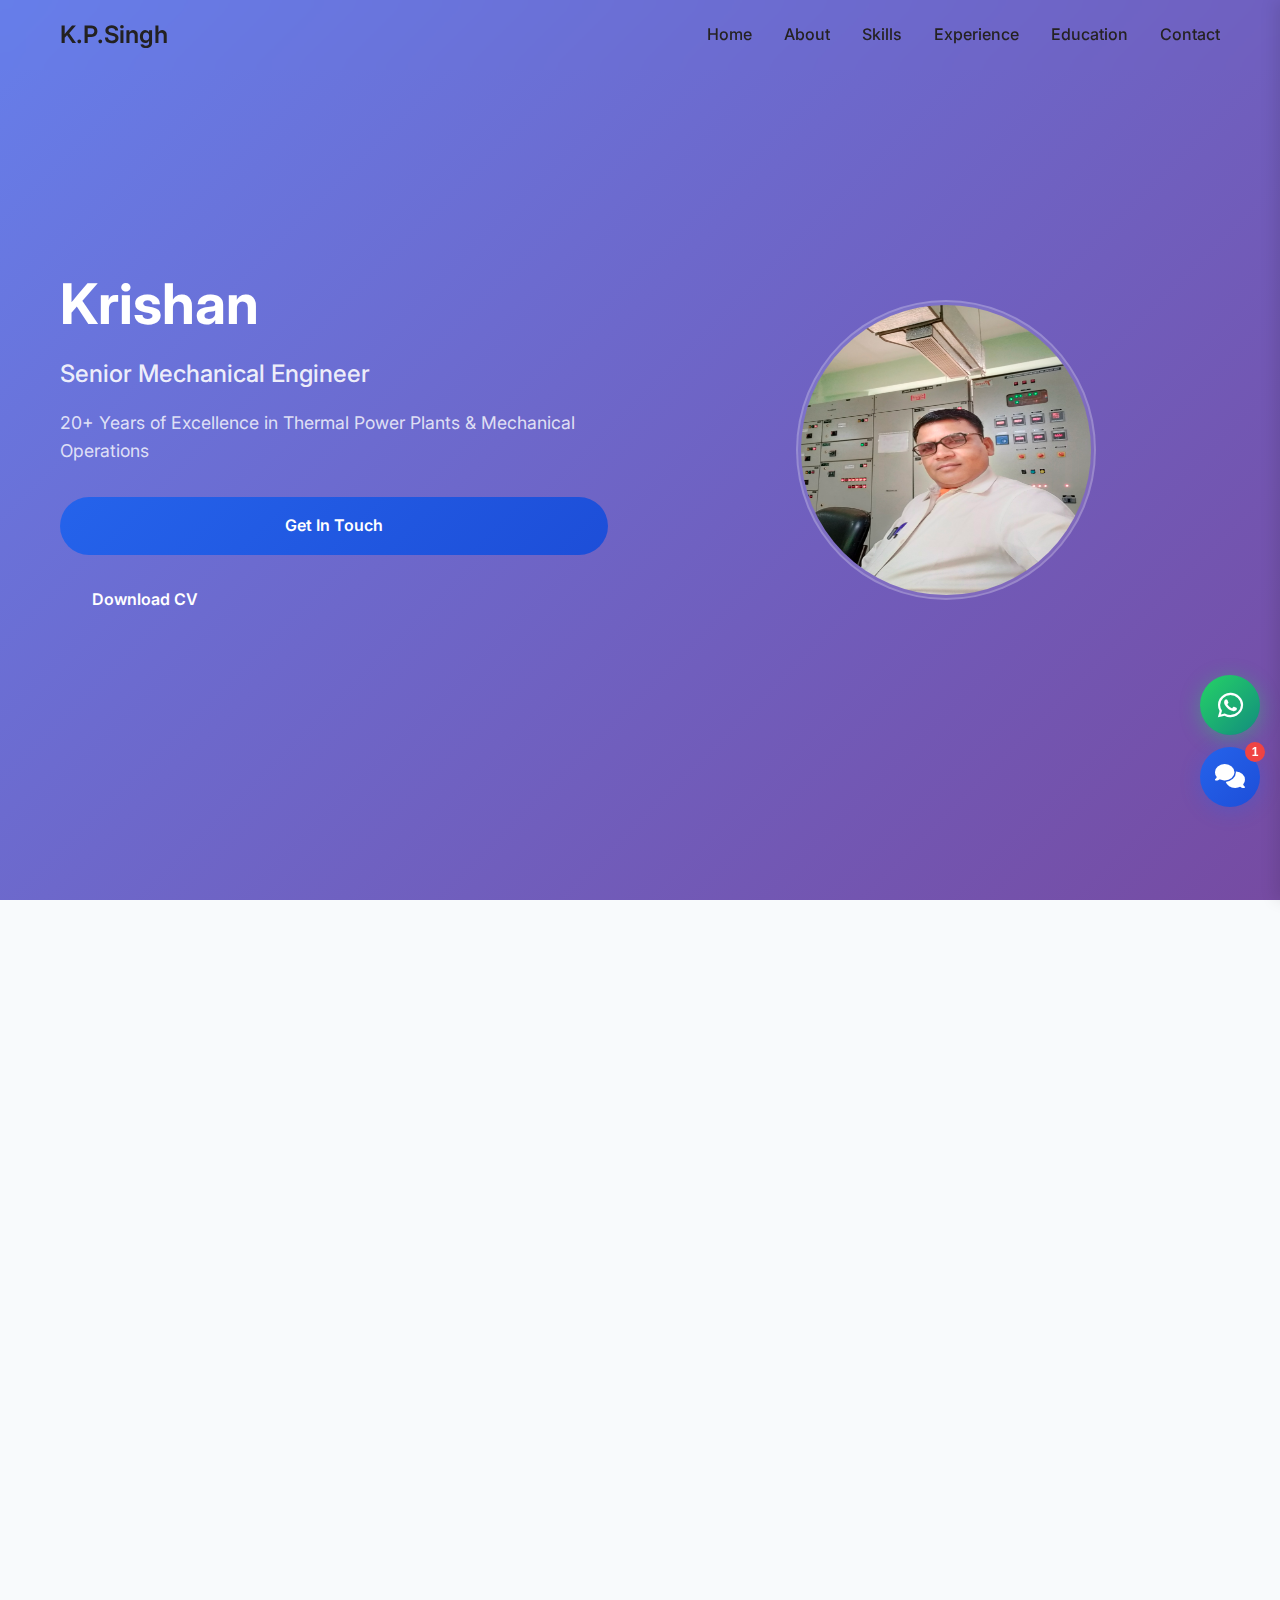
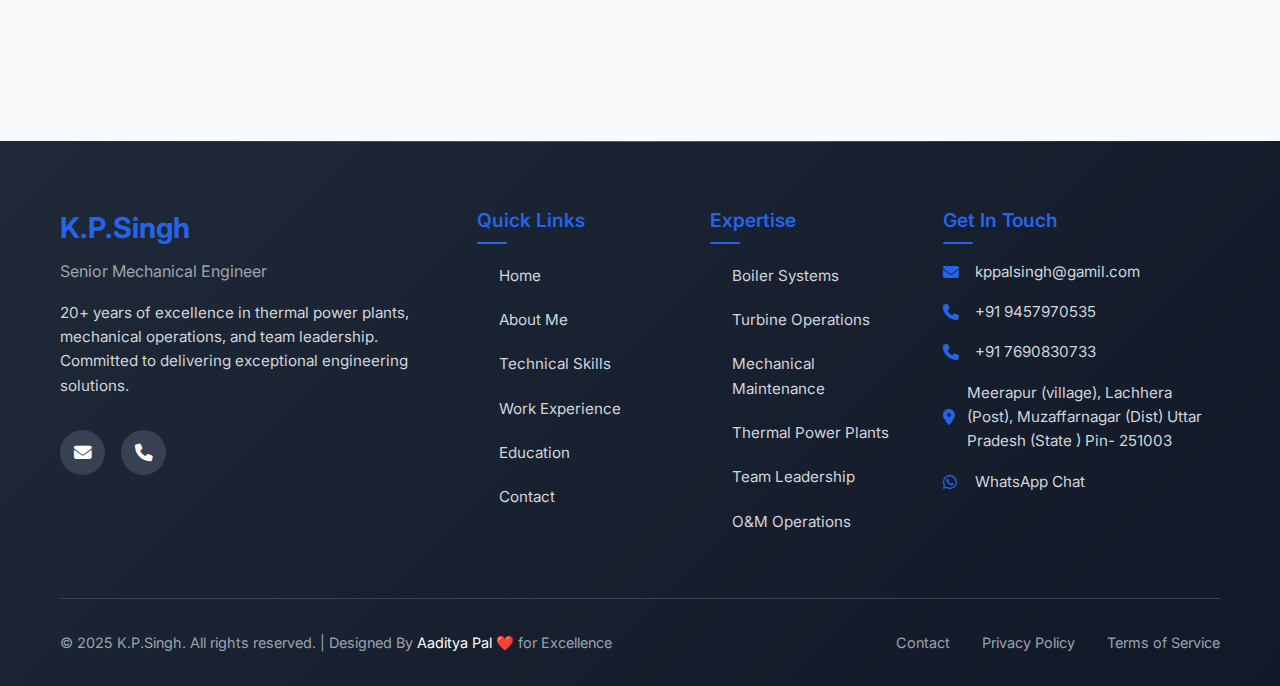
<file: index.html>
<!DOCTYPE html>
<html lang="en">

<head>
    <meta charset="UTF-8">
    <meta name="viewport" content="width=device-width, initial-scale=1.0">

    <!-- SEO Meta Tags -->
    <title>Krishan Pal - Senior Mechanical Engineer | 20+ Years Experience | Thermal Power Plants Expert</title>
    <meta name="description"
        content="Krishan Pal - Senior Mechanical Engineer with 20+ years experience in thermal power plants, boiler systems, turbine operations, and mechanical maintenance. Expert in O&M operations and team leadership.">
    <meta name="keywords"
        content="mechanical engineer, thermal power plants, boiler systems, turbine operations, mechanical maintenance, O&M operations, power plant engineer, industrial maintenance, mechanical works, team leadership, New Delhi engineer">
    <meta name="author" content="Krishan Pal Singh">
    <meta name="robots" content="index, follow">
    <meta name="language" content="English">
    <meta name="revisit-after" content="7 days">

    <!-- Open Graph Meta Tags for Social Media -->
    <meta property="og:title" content="K.P. Singh - Senior Mechanical Engineer | Thermal Power Plants Expert">
    <meta property="og:description"
        content="Experienced Senior Mechanical Engineer with 20+ years in thermal power plants, specializing in boiler systems, turbine operations, and mechanical maintenance.">
    <meta property="og:type" content="website">
    <meta property="og:url" content="https://kpsingh-engineer.onrender.com/">
    <meta property="og:image" content="https://kpsingh-engineer.com/images/kp-singh-profile.jpg">
    <meta property="og:site_name" content="K.P. Singh Portfolio">
    <meta property="og:locale" content="en_US">

    <!-- Twitter Card Meta Tags -->
    <meta name="twitter:card" content="summary_large_image">
    <meta name="twitter:title" content="Krishan Pal - Senior Mechanical Engineer">
    <meta name="twitter:description" content="20+ years experience in thermal power plants and mechanical engineering">
    <meta name="twitter:image" content="https://kpsingh-engineer.onrender.com/assets/images/profile.jpg">
        <meta name="google-site-verification" content="googlee69265a6530ed2e3" />

    <!-- Canonical URL -->
    <link rel="canonical" href="https://kpsingh-engineer.onrender.com/">

    <!-- Favicon -->
    <link rel="icon" type="image/x-icon" href="./assets/images/favicon.jpg">
    <link rel="apple-touch-icon" sizes="180x180" href="./assets/images/favicon.jpg">
    <link rel="icon" type="image/png" sizes="32x32" href="./assets/images/favicon.jpg">
    <link rel="icon" type="image/png" sizes="16x16" href="./assets/images/favicon.jpg">

    <!-- Preconnect for Performance -->
    <link rel="preconnect" href="https://fonts.googleapis.com">
    <link rel="preconnect" href="https://fonts.gstatic.com" crossorigin>
    <link rel="preconnect" href="https://cdnjs.cloudflare.com">

    <!-- Fonts -->
    <link href="https://fonts.googleapis.com/css2?family=Inter:wght@300;400;500;600;700&display=swap" rel="stylesheet">
    <link rel="stylesheet" href="https://cdnjs.cloudflare.com/ajax/libs/font-awesome/6.4.0/css/all.min.css">

    <!-- Stylesheet -->
    <link rel="stylesheet" href="./assets/CSS/style2.css">


    <!-- Structured Data (JSON-LD) -->
    <script type="application/ld+json">
    {
      "@context": "https://schema.org",
      "@type": "Person",
      "name": "Krishan Pal"
      "jobTitle": "Senior Mechanical Engineer",
      "description": "Senior Mechanical Engineer with 20+ years experience in thermal power plants, boiler systems, turbine operations, and mechanical maintenance.",
      "url": "https://kpsingh-engineer.onrender.com/",
      "image": "https://kpsingh-engineer.onrender.com/assets/images/profile.jpg",
      "email": "kppalsingh@gamil.com",
      "telephone": "+91-7690830733",
      "address": {
        "@type": "PostalAddress",
        "addressLocality": "Meerapur (village),
                                Lachhera (Post), Muzaffarnagar (Dist)
                                Uttar Pradesh (State ) Pin- 251003 ",
        "addressCountry": "India"
      },
      "alumniOf": [
        {
          "@type": "EducationalOrganization",
          "name": "Government Polytechnic College",
          "description": "Diploma in Mechanical Engineering"
        },
        {
          "@type": "EducationalOrganization", 
          "name": "Government ITI",
          "description": "Industrial Training Institute - Mechanical Trade"
        }
      ],
      "worksFor": {
        "@type": "Organization",
        "name": "Thermal Power Corporation Ltd.",
        "description": "Senior Mechanical Engineer"
      },
      "hasOccupation": {
        "@type": "Occupation",
        "name": "Senior Mechanical Engineer",
        "occupationLocation": {
          "@type": "City",
          "name": "New Delhi, India"
        },
        "skills": [
          "Boiler Systems",
          "Turbine Operations", 
          "Pump Systems",
          "Oil Separator Systems",
          "Cooling Tower Operations",
          "Compressor Systems",
          "Mechanical Maintenance",
          "Team Leadership",
          "Thermal Power Plants",
          "O&M Operations"
        ]
      },
      "knowsAbout": [
        "Thermal Power Plants",
        "Mechanical Engineering",
        "Boiler Maintenance",
        "Turbine Operations",
        "Industrial Maintenance",
        "Power Plant Operations",
        "Mechanical Systems",
        "Team Management"
      ],
<!--       "sameAs": [
        "https://linkedin.com/in/kpsingh-engineer",
        "https://twitter.com/kpsingh_engineer"
      ] -->
    }
    </script>

    <!-- Additional Structured Data for Professional Service -->
    <script type="application/ld+json">
    {
      "@context": "https://schema.org",
      "@type": "ProfessionalService",
      "name": "Krishan Pal Mechanical Engineering Services",
      "description": "Professional mechanical engineering services specializing in thermal power plants, boiler systems, turbine operations, and industrial maintenance.",
      "provider": {
        "@type": "Person",
        "name": "Krishan Pal"
      },
      "areaServed": "India",
      "serviceType": [
        "Mechanical Engineering Consultation",
        "Thermal Power Plant Maintenance",
        "Boiler System Services",
        "Turbine Operations",
        "Industrial Maintenance",
        "Team Leadership Training"
      ],
      "hasOfferCatalog": {
        "@type": "OfferCatalog",
        "name": "Mechanical Engineering Services",
        "itemListElement": [
          {
            "@type": "Offer",
            "itemOffered": {
              "@type": "Service",
              "name": "Thermal Power Plant Consultation",
              "description": "Expert consultation for thermal power plant operations and maintenance"
            }
          },
          {
            "@type": "Offer", 
            "itemOffered": {
              "@type": "Service",
              "name": "Mechanical Maintenance Services",
              "description": "Comprehensive mechanical maintenance for industrial equipment"
            }
          }
        ]
      }
    }
    </script>

    <!-- Google Tag Manager -->
<script>(function(w,d,s,l,i){w[l]=w[l]||[];w[l].push({'gtm.start':
new Date().getTime(),event:'gtm.js'});var f=d.getElementsByTagName(s)[0],
j=d.createElement(s),dl=l!='dataLayer'?'&l='+l:'';j.async=true;j.src=
'https://www.googletagmanager.com/gtm.js?id='+i+dl;f.parentNode.insertBefore(j,f);
})(window,document,'script','dataLayer','GTM-NKLB5PHX');</script>
<!-- End Google Tag Manager -->
</head>

<body>

    <!-- Google Tag Manager (noscript) -->
<noscript><iframe src="https://www.googletagmanager.com/ns.html?id=GTM-NKLB5PHX"
height="0" width="0" style="display:none;visibility:hidden"></iframe></noscript>
<!-- End Google Tag Manager (noscript) -->
    
    <!-- Navigation -->
    <nav class="navbar" role="navigation" aria-label="Main navigation">
        <div class="nav-container">
            <div class="nav-logo">
                <h3>K.P.Singh</h3>
            </div>
            <div class="nav-menu">
                <a href="#home" class="nav-link" aria-label="Go to home section">Home</a>
                <a href="#about" class="nav-link" aria-label="Go to about section">About</a>
                <a href="#skills" class="nav-link" aria-label="Go to skills section">Skills</a>
                <a href="#experience" class="nav-link" aria-label="Go to experience section">Experience</a>
                <a href="#education" class="nav-link" aria-label="Go to education section">Education</a>
                <a href="#contact" class="nav-link" aria-label="Go to contact section">Contact</a>
            </div>
            <button class="hamburger" aria-label="Toggle mobile menu" aria-expanded="false">
                <span></span>
                <span></span>
                <span></span>
            </button>
        </div>
    </nav>

    <!-- Mobile Sidebar -->
    <div class="sidebar-overlay" aria-hidden="true"></div>
    <aside class="sidebar" role="navigation" aria-label="Mobile navigation">
        <div class="sidebar-header">
            <h3>K.P. Singh</h3>
            <button class="close-sidebar" aria-label="Close mobile menu">
                <i class="fas fa-times"></i>
            </button>
        </div>
        <nav class="sidebar-menu">
            <a href="#home" class="sidebar-link">Home</a>
            <a href="#about" class="sidebar-link">About</a>
            <a href="#skills" class="sidebar-link">Skills</a>
            <a href="#experience" class="sidebar-link">Experience</a>
            <a href="#education" class="sidebar-link">Education</a>
            <a href="#contact" class="sidebar-link">Contact</a>
        </nav>
    </aside>

    <!-- Hero Section -->
    <section id="home" class="hero">
        <div class="hero-container">
            <div class="hero-content fade-in">
                <h1 class="hero-title">Krishan Pal</h1>
                <h2 class="hero-subtitle">Senior Mechanical Engineer</h2>
                <p class="hero-tagline">20+ Years of Excellence in Thermal Power Plants & Mechanical Operations</p>
                <div class="hero-buttons">
                    <a href="#contact" class="btn btn-primary" aria-label="Contact K.P. Singh">Get In Touch</a>
                    <a href="#" class="btn btn-secondary" aria-label="Download K.P. Singh's CV">Download CV</a>
                </div>
            </div>
            <div class="hero-image fade-in">
                <div class="hero-placeholder" role="img" aria-label="K.P. Singh professional photo placeholder">
                    <!-- <i class="fas fa-user-tie"></i> -->
                    <img src="./assets/images/profile.jpg" alt="kp singh profile" class="profile-image" loading="lazy">
                </div>
            </div>
        </div>
    </section>

    <!-- About Section -->
    <section id="about" class="about">
        <div class="container">
            <header class="section-header fade-in">
                <h2 class="section-title">About Me</h2>
                <div class="section-divider"></div>
            </header>
            <div class="about-content fade-in">
                <div class="about-text">
                    <p>With over 20 years of dedicated experience in the mechanical engineering field, I have
                        established myself as a seasoned professional specializing in thermal power plants, operations &
                        maintenance (O&M) sites, and comprehensive mechanical works.</p>

                    <p>My expertise spans across critical power plant equipment including boilers, turbines, pumps, oil
                        separators, cooling towers, and compressors. Throughout my career, I have successfully managed
                        complex mechanical maintenance projects, ensuring optimal plant performance and reliability.</p>

                    <p>I bring extensive experience in manpower handling and team leadership, having supervised diverse
                        engineering teams across multiple thermal power installations. My commitment to operational
                        excellence and safety standards has consistently delivered results in challenging industrial
                        environments.</p>
                </div>
                <div class="about-stats">
                    <div class="stat-item">
                        <div class="stat-number">20+</div>
                        <div class="stat-label">Years Experience</div>
                    </div>
                    <div class="stat-item">
                        <div class="stat-number">50+</div>
                        <div class="stat-label">Projects Completed</div>
                    </div>
                    <div class="stat-item">
                        <div class="stat-number">100%</div>
                        <div class="stat-label">Client Satisfaction</div>
                    </div>
                </div>
            </div>
        </div>
    </section>

    <!-- Skills Section -->
    <section id="skills" class="skills">
        <div class="container">
            <header class="section-header fade-in">
                <h2 class="section-title">Technical Skills</h2>
                <div class="section-divider"></div>
            </header>
            <div class="skills-grid fade-in">
                <article class="skill-item">
                    <div class="skill-icon" aria-hidden="true">
                        <i class="fas fa-fire"></i>
                    </div>
                    <h3>Boiler Systems</h3>
                    <p>Expert in boiler operations, maintenance, and troubleshooting</p>
                </article>
                <article class="skill-item">
                    <div class="skill-icon" aria-hidden="true">
                        <i class="fas fa-cog"></i>
                    </div>
                    <h3>Turbine Operations</h3>
                    <p>Comprehensive turbine maintenance and performance optimization</p>
                </article>
                <article class="skill-item">
                    <div class="skill-icon" aria-hidden="true">
                        <i class="fas fa-tint"></i>
                    </div>
                    <h3>Pump Systems</h3>
                    <p>Installation, maintenance, and repair of various pump types</p>
                </article>
                <article class="skill-item">
                    <div class="skill-icon" aria-hidden="true">
                        <i class="fas fa-filter"></i>
                    </div>
                    <h3>Oil Separator</h3>
                    <p>Specialized in oil separation systems and maintenance</p>
                </article>
                <article class="skill-item">
                    <div class="skill-icon" aria-hidden="true">
                        <i class="fas fa-snowflake"></i>
                    </div>
                    <h3>Cooling Tower</h3>
                    <p>Cooling tower operations and thermal management</p>
                </article>
                <article class="skill-item">
                    <div class="skill-icon" aria-hidden="true">
                        <i class="fas fa-compress-arrows-alt"></i>
                    </div>
                    <h3>Compressor Systems</h3>
                    <p>Air and gas compressor maintenance and operations</p>
                </article>
                <article class="skill-item">
                    <div class="skill-icon" aria-hidden="true">
                        <i class="fas fa-tools"></i>
                    </div>
                    <h3>Mechanical Works</h3>
                    <p>General mechanical maintenance and fabrication</p>
                </article>
                <article class="skill-item">
                    <div class="skill-icon" aria-hidden="true">
                        <i class="fas fa-users"></i>
                    </div>
                    <h3>Manpower Handling</h3>
                    <p>Team leadership and workforce management</p>
                </article>
            </div>
        </div>
    </section>

    <!-- Work Experience Section -->
    <section id="experience" class="experience">
        <div class="container">
            <header class="section-header fade-in">
                <h2 class="section-title">Work Experience</h2>
                <div class="section-divider"></div>
            </header>
            <div class="timeline fade-in" role="list">
                <article class="timeline-item" role="listitem">
                    <div class="timeline-dot" aria-hidden="true"></div>
                    <div class="timeline-content">
                        <time class="timeline-year">2020 - Present</time>
                        <h3>Senior Mechanical Engineer</h3>
                        <h4>Thermal Power Corporation Ltd.</h4>
                        <p>Leading mechanical maintenance operations for 500MW thermal power plant. Responsible for
                            boiler, turbine, and auxiliary equipment maintenance. Managing team of 25+ technicians and
                            engineers.</p>
                    </div>
                </article>
                <article class="timeline-item" role="listitem">
                    <div class="timeline-dot" aria-hidden="true"></div>
                    <div class="timeline-content">
                        <time class="timeline-year">2015 - 2020</time>
                        <h3>Mechanical Engineer</h3>
                        <h4>Power Grid Operations & Maintenance</h4>
                        <p>Specialized in O&M activities for thermal power installations. Handled preventive and
                            corrective maintenance of critical equipment including pumps, compressors, and cooling
                            systems.</p>
                    </div>
                </article>
                <article class="timeline-item" role="listitem">
                    <div class="timeline-dot" aria-hidden="true"></div>
                    <div class="timeline-content">
                        <time class="timeline-year">2010 - 2015</time>
                        <h3>Assistant Mechanical Engineer</h3>
                        <h4>Industrial Maintenance Services</h4>
                        <p>Focused on mechanical works and equipment maintenance across various industrial sites. Gained
                            expertise in oil separation systems and thermal management equipment.</p>
                    </div>
                </article>
                <article class="timeline-item" role="listitem">
                    <div class="timeline-dot" aria-hidden="true"></div>
                    <div class="timeline-content">
                        <time class="timeline-year">2004 - 2010</time>
                        <h3>Junior Mechanical Engineer</h3>
                        <h4>Mechanical Engineering Works</h4>
                        <p>Started career in mechanical maintenance and operations. Developed foundational skills in
                            power plant equipment and mechanical systems troubleshooting.</p>
                    </div>
                </article>
            </div>
        </div>
    </section>

    <!-- Education Section -->
    <section id="education" class="education">
        <div class="container">
            <header class="section-header fade-in">
                <h2 class="section-title">Education</h2>
                <div class="section-divider"></div>
            </header>
            <div class="education-grid fade-in">
                <article class="education-item">
                    <div class="education-icon" aria-hidden="true">
                        <i class="fas fa-graduation-cap"></i>
                    </div>
                    <div class="education-content">
                        <h3>Diploma in Mechanical Engineering</h3>
                        <p class="education-institution">Government Polytechnic College</p>
                        <time class="education-year">1998 - 2001</time>
                        <p class="education-description">Specialized in thermal engineering and mechanical systems</p>
                    </div>
                </article>
                <article class="education-item">
                    <div class="education-icon" aria-hidden="true">
                        <i class="fas fa-certificate"></i>
                    </div>
                    <div class="education-content">
                        <h3>Industrial Training Institute (ITI)</h3>
                        <p class="education-institution">Government ITI</p>
                        <time class="education-year">1996 - 1998</time>
                        <p class="education-description">Mechanical trade with hands-on industrial training</p>
                    </div>
                </article>
                <article class="education-item">
                    <div class="education-icon" aria-hidden="true">
                        <i class="fas fa-school"></i>
                    </div>
                    <div class="education-content">
                        <h3>Higher Secondary Education</h3>
                        <p class="education-institution">Government Higher Secondary School</p>
                        <time class="education-year">1994 - 1996</time>
                        <p class="education-description">Science stream with Mathematics and Physics</p>
                    </div>
                </article>
            </div>
        </div>
    </section>

    <!-- Contact Section -->
    <section id="contact" class="contact">
        <div class="container">
            <header class="section-header fade-in">
                <h2 class="section-title">Get In Touch</h2>
                <div class="section-divider"></div>
            </header>
            <div class="contact-content fade-in">
                <div class="contact-info">
                    <article class="contact-item">
                        <div class="contact-icon" aria-hidden="true">
                            <i class="fas fa-envelope"></i>
                        </div>
                        <div class="contact-details">
                            <h3>Email</h3>
                            <p><a href="mailto:kppalsingh@gamil.com">kppalsingh@gamil.com</a></p>
                        </div>
                    </article>
                    <article class="contact-item">
                        <div class="contact-icon" aria-hidden="true">
                            <i class="fas fa-phone"></i>
                        </div>
                        <div class="contact-details">
                            <h3>Phone</h3>
                            <p><a href="tel:+919457970535">+91 9457970535</a></p>
                        </div>
                        <div class="contact-details">
                            <h3>Phone</h3>
                            <p><a href="tel:+917690830733">+91 7690830733</a></p>
                        </div>
                    </article>
                    <article class="contact-item">
                        <div class="contact-icon" aria-hidden="true">
                            <i class="fas fa-map-marker-alt"></i>
                        </div>
                        <div class="contact-details">
                            <h3>Location</h3>
                            <p>Meerapur (village),
                                Lachhera (Post), Muzaffarnagar (Dist)
                                Uttar Pradesh (State ), Pincode- 251003 </p>
                        </div>
                    </article>
                </div>

                <div class="contact-form-container">
                    <form id="contactForm" class="contact-form" action="https://api.web3forms.com/submit" method="POST"
                        novalidate>
                        <!-- Web3Forms Configuration -->
                        <input type="hidden" name="access_key" value="81d747b1-20a2-4690-b8c0-f710709f0605">
                        <input type="hidden" name="subject" value="K.P. Singh Portfolio">
                        <input type="hidden" name="from_name" value="K.P. Singh Portfolio">
                        <input type="hidden" name="redirect" value="false">
                        <!-- Honeypot for spam protection -->
                        <input type="checkbox" name="botcheck" class="hidden" style="display: none;" tabindex="-1">

                        <div class="form-group">
                            <label for="name">Full Name *</label>
                            <input type="text" id="name" name="name" placeholder="Enter your full name" required
                                aria-describedby="name-error">
                            <span class="error-message" id="name-error" role="alert"></span>
                        </div>

                        <div class="form-group">
                            <label for="email">Email Address *</label>
                            <input type="email" id="email" name="email" placeholder="Enter your email address" required
                                aria-describedby="email-error">
                            <span class="error-message" id="email-error" role="alert"></span>
                        </div>

                        <div class="form-group">
                            <label for="phone">Phone Number</label>
                            <input type="tel" id="phone" name="phone" placeholder="Enter your phone number"
                                aria-describedby="phone-error">
                            <span class="error-message" id="phone-error" role="alert"></span>
                        </div>

                        <div class="form-group">
                            <label for="subject">Subject *</label>
                            <input type="text" id="subject" name="subject" placeholder="Enter message subject" required
                                aria-describedby="subject-error">
                            <span class="error-message" id="subject-error" role="alert"></span>
                        </div>

                        <div class="form-group">
                            <label for="message">Message *</label>
                            <textarea id="message" name="message" rows="5" placeholder="Enter your message" required
                                aria-describedby="message-error"></textarea>
                            <span class="error-message" id="message-error" role="alert"></span>
                        </div>

                        <button type="submit" class="btn btn-primary" id="submitBtn">
                            <span class="btn-text">Send Message</span>
                            <span class="btn-loader" style="display: none;">
                                <i class="fas fa-spinner fa-spin"></i> Sending...
                            </span>
                        </button>
                    </form>

                    <!-- Success/Error Messages -->
                    <div id="formMessage" class="form-message" style="display: none;" role="alert" aria-live="polite">
                        <div class="message-content">
                            <i class="message-icon"></i>
                            <span class="message-text"></span>
                        </div>
                    </div>
                </div>
            </div>
        </div>
    </section>

    <!-- Footer -->
    <footer class="footer">
        <div class="container">
            <div class="footer-content">
                <!-- Footer Main Content -->
                <div class="footer-main">
                    <!-- About Column -->
                    <div class="footer-column">
                        <div class="footer-logo">
                            <h3>K.P.Singh</h3>
                            <p>Senior Mechanical Engineer</p>
                        </div>
                        <p class="footer-description">
                            20+ years of excellence in thermal power plants, mechanical operations, and team leadership.
                            Committed to delivering exceptional engineering solutions.
                        </p>
                        <div class="footer-social">
                            <!-- <a href="#" class="social-link" aria-label="LinkedIn Profile">
                                <i class="fab fa-linkedin"></i>
                            </a>
                            <a href="#" class="social-link" aria-label="Twitter Profile">
                                <i class="fab fa-twitter"></i>
                            </a> -->
                            <a href="mailto:kppalsingh@gamil.com" class="social-link" aria-label="Send Email">
                                <i class="fas fa-envelope"></i>
                            </a>
                            <a href="tel:+917690830733" class="social-link" aria-label="Call Phone">
                                <i class="fas fa-phone"></i>
                            </a>
                        </div>
                    </div>

                    <!-- Quick Links Column -->
                    <div class="footer-column">
                        <h4 class="footer-title">Quick Links</h4>
                        <ul class="footer-links">
                            <li><a href="#home">Home</a></li>
                            <li><a href="#about">About Me</a></li>
                            <li><a href="#skills">Technical Skills</a></li>
                            <li><a href="#experience">Work Experience</a></li>
                            <li><a href="#education">Education</a></li>
                            <li><a href="#contact">Contact</a></li>
                        </ul>
                    </div>

                    <!-- Services Column -->
                    <div class="footer-column">
                        <h4 class="footer-title">Expertise</h4>
                        <ul class="footer-links">
                            <li><a href="#skills">Boiler Systems</a></li>
                            <li><a href="#skills">Turbine Operations</a></li>
                            <li><a href="#skills">Mechanical Maintenance</a></li>
                            <li><a href="#skills">Thermal Power Plants</a></li>
                            <li><a href="#skills">Team Leadership</a></li>
                            <li><a href="#skills">O&M Operations</a></li>
                        </ul>
                    </div>

                    <!-- Contact Info Column -->
                    <div class="footer-column">
                        <h4 class="footer-title">Get In Touch</h4>
                        <div class="footer-contact">
                            <div class="contact-info-item">
                                <i class="fas fa-envelope"></i>
                                <a href="mailto:kppalsingh@gamil.com">kppalsingh@gamil.com</a>
                            </div>
                            <div class="contact-info-item">
                                <i class="fas fa-phone"></i>
                                <a href="tel:+919457970535">+91 9457970535</a>
                            </div>
                            <div class="contact-info-item">
                                <i class="fas fa-phone"></i>
                                <a href="tel:+917690830733">+91 7690830733</a>
                            </div>
                            <div class="contact-info-item">
                                <i class="fas fa-map-marker-alt"></i>
                                <span>Meerapur (village),
                                    Lachhera (Post), Muzaffarnagar (Dist)
                                    Uttar Pradesh (State ) Pin- 251003 </span>
                            </div>
                            <div class="contact-info-item">
                                <i class="fab fa-whatsapp"></i>
                                <a href="https://wa.me/919457970535?text=Hello%20K.P.%20Singh,%20I%20would%20like%20to%20discuss%20about%20your%20mechanical%20engineering%20services." target="_blank">WhatsApp Chat</a>
                            </div>
                        </div>
                    </div>
                </div>

                <!-- Footer Bottom -->
                <div class="footer-bottom">
                    <div class="footer-bottom-content">
                        <p>&copy; 2025 K.P.Singh. All rights reserved. | Designed By <a
                                href="http://aadityapalsagwan-portfolio.onrender.com" target="_blank"
                                rel="noopener noreferrer" style="text-decoration: none; color: #fff;">Aaditya Pal</a> ❤️
                            for Excellence</p>
                        <div class="footer-bottom-links">
                            <a href="#contact" class="footer-link">Contact</a>
                            <a href="#" class="footer-link">Privacy Policy</a>
                            <a href="#" class="footer-link">Terms of Service</a>
                        </div>
                    </div>
                </div>
            </div>
        </div>
    </footer>

    <!-- WhatsApp Float Button -->
    <div class="whatsapp-float">
        <a href="https://wa.me/919457970535?text=Hello%20K.P.%20Singh,%20I%20would%20like%20to%20discuss%20about%20your%20mechanical%20engineering%20services."
            target="_blank" class="whatsapp-button" aria-label="Chat on WhatsApp">
            <i class="fab fa-whatsapp"></i>
            <span class="whatsapp-tooltip">Chat on WhatsApp</span>
        </a>
    </div>

    <!-- Back to Top Button -->
    <button class="back-to-top" id="backToTop" aria-label="Back to top">
        <i class="fas fa-chevron-up"></i>
        <span class="back-to-top-text">Top</span>
    </button>

    <!-- Chatbot -->
    <div class="chatbot-container">
        <!-- Chatbot Toggle Button -->
        <button class="chatbot-toggle" id="chatbotToggle" aria-label="Open chat assistant">
            <i class="fas fa-comments"></i>
            <span class="chatbot-notification" id="chatbotNotification">1</span>
        </button>

        <!-- Chatbot Window -->
        <div class="chatbot-window" id="chatbotWindow" role="dialog" aria-labelledby="chatbot-title" aria-hidden="true">
            <div class="chatbot-header">
                <div class="chatbot-avatar" aria-hidden="true">
                    <i class="fas fa-robot"></i>
                </div>
                <div class="chatbot-info">
                    <h4 id="chatbot-title">K.P. Singh Assistant</h4>
                    <span class="chatbot-status">Online</span>
                </div>
                <button class="chatbot-close" id="chatbotClose" aria-label="Close chat">
                    <i class="fas fa-times"></i>
                </button>
            </div>

            <div class="chatbot-messages" id="chatbotMessages" role="log" aria-live="polite" aria-label="Chat messages">
                <div class="message bot-message">
                    <div class="message-avatar" aria-hidden="true">
                        <i class="fas fa-robot"></i>
                    </div>
                    <div class="message-content">
                        <p>Hello! I'm K.P. Singh's virtual assistant. I can help you learn about his 20+ years of
                            experience in mechanical engineering and thermal power plants. What would you like to know?
                        </p>
                        <div class="message-time">Just now</div>
                    </div>
                </div>
            </div>

            <div class="chatbot-quick-replies" id="quickReplies">
                <button class="quick-reply" data-message="Tell me about experience">Experience</button>
                <button class="quick-reply" data-message="What are the skills?">Skills</button>
                <button class="quick-reply" data-message="Education background">Education</button>
                <button class="quick-reply" data-message="Contact information">Contact</button>
            </div>

            <div class="chatbot-input">
                <label for="chatbotInput" class="sr-only">Type your message</label>
                <input type="text" id="chatbotInput" placeholder="Type your message..." aria-label="Chat input">
                <button id="chatbotSend" aria-label="Send message">
                    <i class="fas fa-paper-plane"></i>
                </button>
            </div>
        </div>
    </div>

    <!-- Scroll to Top Button -->
    <button class="scroll-to-top" id="scrollToTop" aria-label="Scroll to top">
        <i class="fas fa-chevron-up"></i>
    </button>

    <script src="./assets/JS/script2.js"></script>
</body>

</html>
</file>
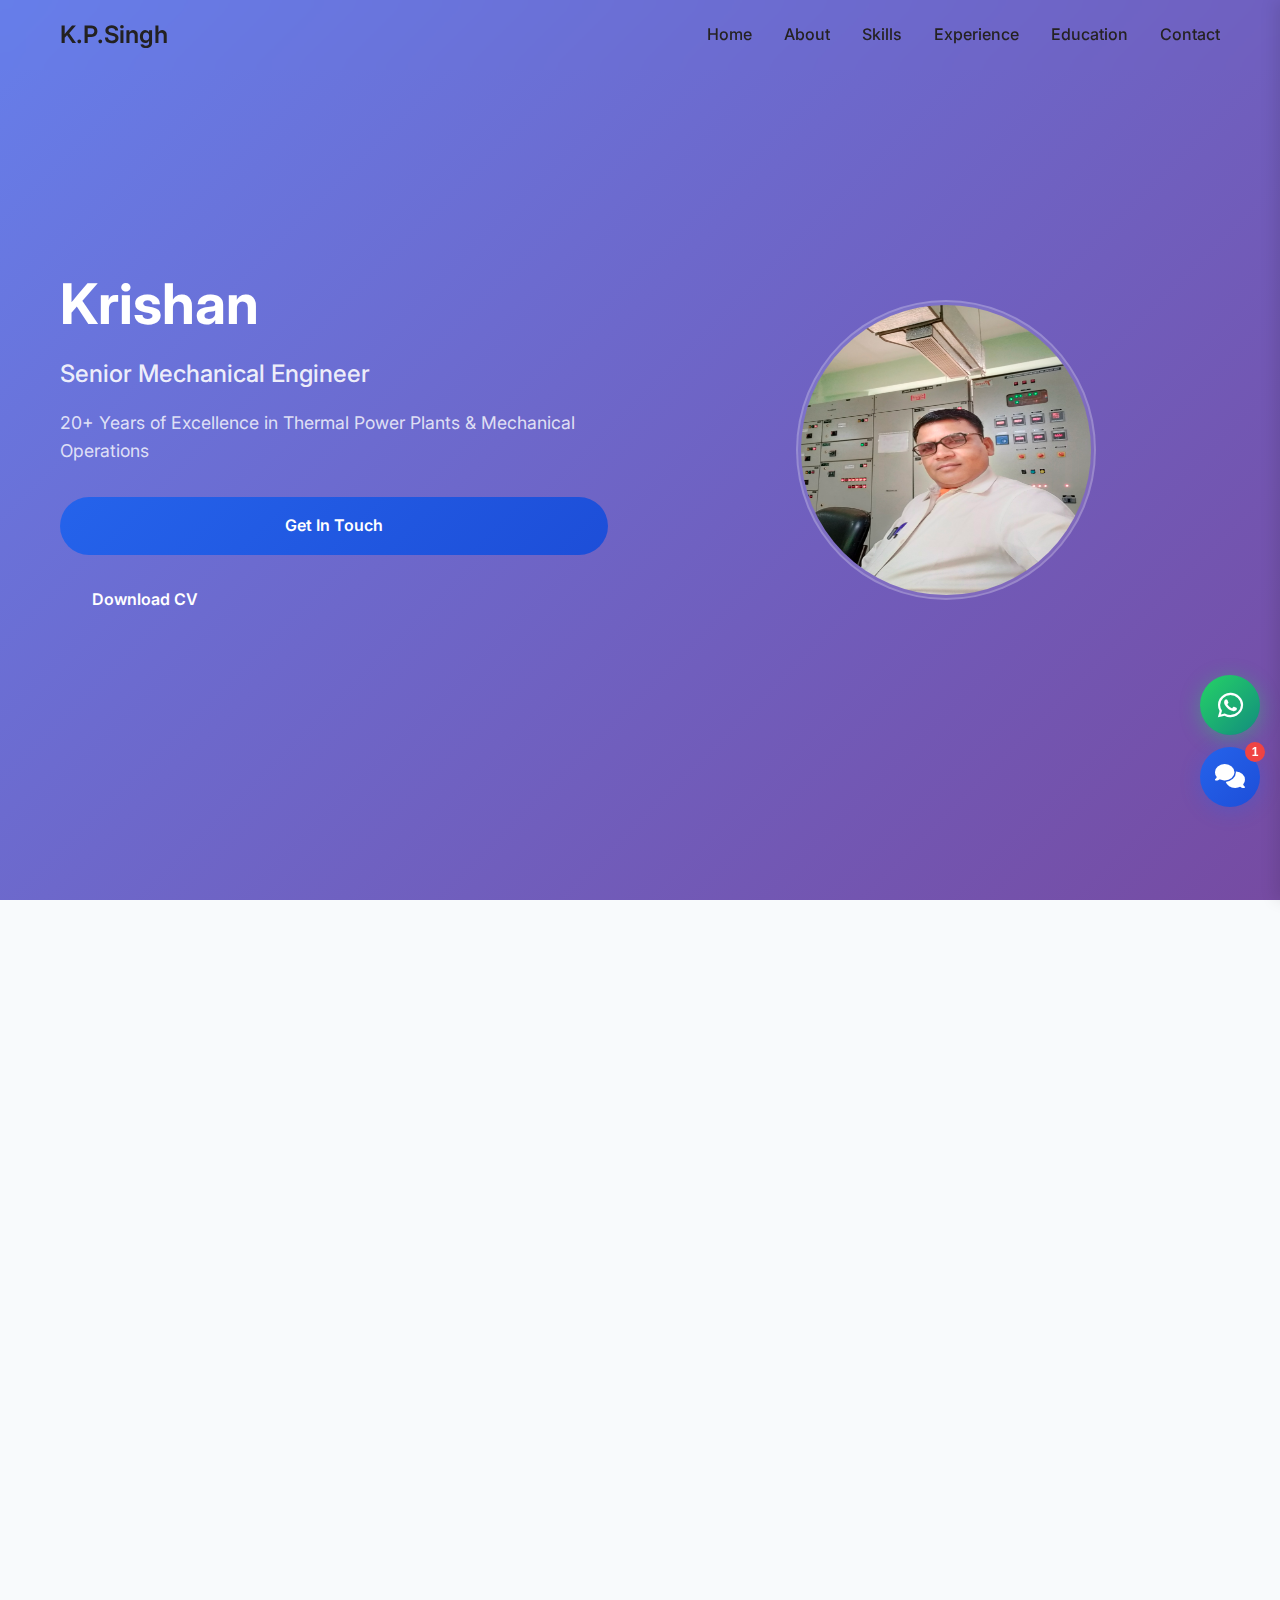
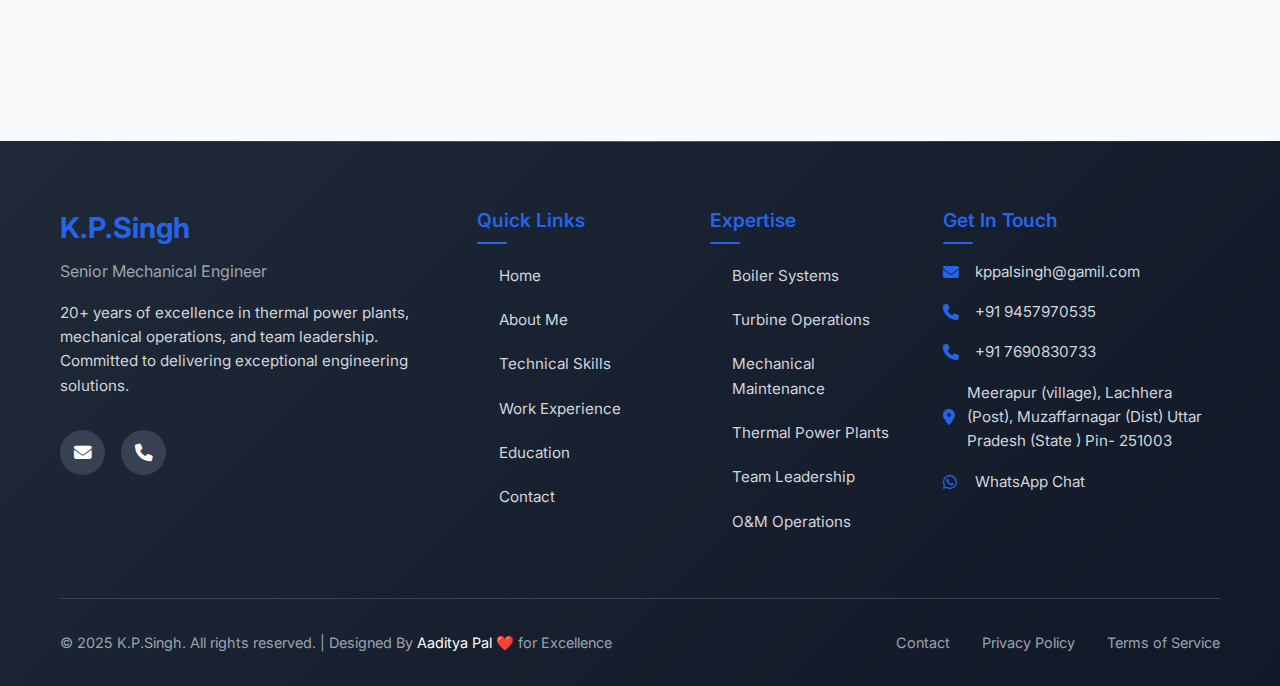
<file: index2.html>
<!DOCTYPE html>
<html lang="en">

<head>
    <meta charset="UTF-8">
    <meta name="viewport" content="width=device-width, initial-scale=1.0">

    <!-- SEO Meta Tags -->
    <title>Krishan Pal - Senior Mechanical Engineer | 20+ Years Experience | Thermal Power Plants Expert</title>
    <meta name="description"
        content="Krishan Pal - Senior Mechanical Engineer with 20+ years experience in thermal power plants, boiler systems, turbine operations, and mechanical maintenance. Expert in O&M operations and team leadership.">
    <meta name="keywords"
        content="mechanical engineer, thermal power plants, boiler systems, turbine operations, mechanical maintenance, O&M operations, power plant engineer, industrial maintenance, mechanical works, team leadership, New Delhi engineer">
    <meta name="author" content="Krishan Pal Singh">
    <meta name="robots" content="index, follow">
    <meta name="language" content="English">
    <meta name="revisit-after" content="7 days">

    <!-- Open Graph Meta Tags for Social Media -->
    <meta property="og:title" content="K.P. Singh - Senior Mechanical Engineer | Thermal Power Plants Expert">
    <meta property="og:description"
        content="Experienced Senior Mechanical Engineer with 20+ years in thermal power plants, specializing in boiler systems, turbine operations, and mechanical maintenance.">
    <meta property="og:type" content="website">
    <meta property="og:url" content="https://kpsingh-engineer.com">
    <meta property="og:image" content="https://kpsingh-engineer.com/images/kp-singh-profile.jpg">
    <meta property="og:site_name" content="K.P. Singh Portfolio">
    <meta property="og:locale" content="en_US">

    <!-- Twitter Card Meta Tags -->
    <meta name="twitter:card" content="summary_large_image">
    <meta name="twitter:title" content="Krishan Pal - Senior Mechanical Engineer">
    <meta name="twitter:description" content="20+ years experience in thermal power plants and mechanical engineering">
    <meta name="twitter:image" content="https://kpsingh-engineer.com/images/kp-singh-profile.jpg">

    <!-- Canonical URL -->
    <link rel="canonical" href="https://kpsingh-engineer.com">

    <!-- Favicon -->
    <link rel="icon" type="image/x-icon" href="./assets/images/favicon.jpg">
    <link rel="apple-touch-icon" sizes="180x180" href="./assets/images/favicon.jpg">
    <link rel="icon" type="image/png" sizes="32x32" href="./assets/images/favicon.jpg">
    <link rel="icon" type="image/png" sizes="16x16" href="./assets/images/favicon.jpg">

    <!-- Preconnect for Performance -->
    <link rel="preconnect" href="https://fonts.googleapis.com">
    <link rel="preconnect" href="https://fonts.gstatic.com" crossorigin>
    <link rel="preconnect" href="https://cdnjs.cloudflare.com">

    <!-- Fonts -->
    <link href="https://fonts.googleapis.com/css2?family=Inter:wght@300;400;500;600;700&display=swap" rel="stylesheet">
    <link rel="stylesheet" href="https://cdnjs.cloudflare.com/ajax/libs/font-awesome/6.4.0/css/all.min.css">

    <!-- Stylesheet -->
    <link rel="stylesheet" href="./assets/CSS/style2.css">

    <!-- Structured Data (JSON-LD) -->
    <script type="application/ld+json">
    {
      "@context": "https://schema.org",
      "@type": "Person",
      "name": "K.P. Singh",
      "jobTitle": "Senior Mechanical Engineer",
      "description": "Senior Mechanical Engineer with 20+ years experience in thermal power plants, boiler systems, turbine operations, and mechanical maintenance.",
      "url": "https://kpsingh-engineer.com",
      "image": "https://kpsingh-engineer.com/images/kp-singh-profile.jpg",
      "email": "kppalsingh@gamil.com",
      "telephone": "+91-7690830733",
      "address": {
        "@type": "PostalAddress",
        "addressLocality": "Meerapur (village),
                                Lachhera (Post), Muzaffarnagar (Dist)
                                Uttar Pradesh (State ) Pin- 251003 ",
        "addressCountry": "India"
      },
      "alumniOf": [
        {
          "@type": "EducationalOrganization",
          "name": "Government Polytechnic College",
          "description": "Diploma in Mechanical Engineering"
        },
        {
          "@type": "EducationalOrganization", 
          "name": "Government ITI",
          "description": "Industrial Training Institute - Mechanical Trade"
        }
      ],
      "worksFor": {
        "@type": "Organization",
        "name": "Thermal Power Corporation Ltd.",
        "description": "Senior Mechanical Engineer"
      },
      "hasOccupation": {
        "@type": "Occupation",
        "name": "Senior Mechanical Engineer",
        "occupationLocation": {
          "@type": "City",
          "name": "New Delhi, India"
        },
        "skills": [
          "Boiler Systems",
          "Turbine Operations", 
          "Pump Systems",
          "Oil Separator Systems",
          "Cooling Tower Operations",
          "Compressor Systems",
          "Mechanical Maintenance",
          "Team Leadership",
          "Thermal Power Plants",
          "O&M Operations"
        ]
      },
      "knowsAbout": [
        "Thermal Power Plants",
        "Mechanical Engineering",
        "Boiler Maintenance",
        "Turbine Operations",
        "Industrial Maintenance",
        "Power Plant Operations",
        "Mechanical Systems",
        "Team Management"
      ],
      "sameAs": [
        "https://linkedin.com/in/kpsingh-engineer",
        "https://twitter.com/kpsingh_engineer"
      ]
    }
    </script>

    <!-- Additional Structured Data for Professional Service -->
    <script type="application/ld+json">
    {
      "@context": "https://schema.org",
      "@type": "ProfessionalService",
      "name": "K.P.Singh Mechanical Engineering Services",
      "description": "Professional mechanical engineering services specializing in thermal power plants, boiler systems, turbine operations, and industrial maintenance.",
      "provider": {
        "@type": "Person",
        "name": "K.P.Singh"
      },
      "areaServed": "India",
      "serviceType": [
        "Mechanical Engineering Consultation",
        "Thermal Power Plant Maintenance",
        "Boiler System Services",
        "Turbine Operations",
        "Industrial Maintenance",
        "Team Leadership Training"
      ],
      "hasOfferCatalog": {
        "@type": "OfferCatalog",
        "name": "Mechanical Engineering Services",
        "itemListElement": [
          {
            "@type": "Offer",
            "itemOffered": {
              "@type": "Service",
              "name": "Thermal Power Plant Consultation",
              "description": "Expert consultation for thermal power plant operations and maintenance"
            }
          },
          {
            "@type": "Offer", 
            "itemOffered": {
              "@type": "Service",
              "name": "Mechanical Maintenance Services",
              "description": "Comprehensive mechanical maintenance for industrial equipment"
            }
          }
        ]
      }
    }
    </script>
</head>

<body>
    <!-- Navigation -->
    <nav class="navbar" role="navigation" aria-label="Main navigation">
        <div class="nav-container">
            <div class="nav-logo">
                <h3>K.P.Singh</h3>
            </div>
            <div class="nav-menu">
                <a href="#home" class="nav-link" aria-label="Go to home section">Home</a>
                <a href="#about" class="nav-link" aria-label="Go to about section">About</a>
                <a href="#skills" class="nav-link" aria-label="Go to skills section">Skills</a>
                <a href="#experience" class="nav-link" aria-label="Go to experience section">Experience</a>
                <a href="#education" class="nav-link" aria-label="Go to education section">Education</a>
                <a href="#contact" class="nav-link" aria-label="Go to contact section">Contact</a>
            </div>
            <button class="hamburger" aria-label="Toggle mobile menu" aria-expanded="false">
                <span></span>
                <span></span>
                <span></span>
            </button>
        </div>
    </nav>

    <!-- Mobile Sidebar -->
    <div class="sidebar-overlay" aria-hidden="true"></div>
    <aside class="sidebar" role="navigation" aria-label="Mobile navigation">
        <div class="sidebar-header">
            <h3>K.P. Singh</h3>
            <button class="close-sidebar" aria-label="Close mobile menu">
                <i class="fas fa-times"></i>
            </button>
        </div>
        <nav class="sidebar-menu">
            <a href="#home" class="sidebar-link">Home</a>
            <a href="#about" class="sidebar-link">About</a>
            <a href="#skills" class="sidebar-link">Skills</a>
            <a href="#experience" class="sidebar-link">Experience</a>
            <a href="#education" class="sidebar-link">Education</a>
            <a href="#contact" class="sidebar-link">Contact</a>
        </nav>
    </aside>

    <!-- Hero Section -->
    <section id="home" class="hero">
        <div class="hero-container">
            <div class="hero-content fade-in">
                <h1 class="hero-title">Krishan Pal</h1>
                <h2 class="hero-subtitle">Senior Mechanical Engineer</h2>
                <p class="hero-tagline">20+ Years of Excellence in Thermal Power Plants & Mechanical Operations</p>
                <div class="hero-buttons">
                    <a href="#contact" class="btn btn-primary" aria-label="Contact K.P. Singh">Get In Touch</a>
                    <a href="#" class="btn btn-secondary" aria-label="Download K.P. Singh's CV">Download CV</a>
                </div>
            </div>
            <div class="hero-image fade-in">
                <div class="hero-placeholder" role="img" aria-label="K.P. Singh professional photo placeholder">
                    <!-- <i class="fas fa-user-tie"></i> -->
                    <img src="./assets/images/profile.jpg" alt="kp singh profile" class="profile-image" loading="lazy">
                </div>
            </div>
        </div>
    </section>

    <!-- About Section -->
    <section id="about" class="about">
        <div class="container">
            <header class="section-header fade-in">
                <h2 class="section-title">About Me</h2>
                <div class="section-divider"></div>
            </header>
            <div class="about-content fade-in">
                <div class="about-text">
                    <p>With over 20 years of dedicated experience in the mechanical engineering field, I have
                        established myself as a seasoned professional specializing in thermal power plants, operations &
                        maintenance (O&M) sites, and comprehensive mechanical works.</p>

                    <p>My expertise spans across critical power plant equipment including boilers, turbines, pumps, oil
                        separators, cooling towers, and compressors. Throughout my career, I have successfully managed
                        complex mechanical maintenance projects, ensuring optimal plant performance and reliability.</p>

                    <p>I bring extensive experience in manpower handling and team leadership, having supervised diverse
                        engineering teams across multiple thermal power installations. My commitment to operational
                        excellence and safety standards has consistently delivered results in challenging industrial
                        environments.</p>
                </div>
                <div class="about-stats">
                    <div class="stat-item">
                        <div class="stat-number">20+</div>
                        <div class="stat-label">Years Experience</div>
                    </div>
                    <div class="stat-item">
                        <div class="stat-number">50+</div>
                        <div class="stat-label">Projects Completed</div>
                    </div>
                    <div class="stat-item">
                        <div class="stat-number">100%</div>
                        <div class="stat-label">Client Satisfaction</div>
                    </div>
                </div>
            </div>
        </div>
    </section>

    <!-- Skills Section -->
    <section id="skills" class="skills">
        <div class="container">
            <header class="section-header fade-in">
                <h2 class="section-title">Technical Skills</h2>
                <div class="section-divider"></div>
            </header>
            <div class="skills-grid fade-in">
                <article class="skill-item">
                    <div class="skill-icon" aria-hidden="true">
                        <i class="fas fa-fire"></i>
                    </div>
                    <h3>Boiler Systems</h3>
                    <p>Expert in boiler operations, maintenance, and troubleshooting</p>
                </article>
                <article class="skill-item">
                    <div class="skill-icon" aria-hidden="true">
                        <i class="fas fa-cog"></i>
                    </div>
                    <h3>Turbine Operations</h3>
                    <p>Comprehensive turbine maintenance and performance optimization</p>
                </article>
                <article class="skill-item">
                    <div class="skill-icon" aria-hidden="true">
                        <i class="fas fa-tint"></i>
                    </div>
                    <h3>Pump Systems</h3>
                    <p>Installation, maintenance, and repair of various pump types</p>
                </article>
                <article class="skill-item">
                    <div class="skill-icon" aria-hidden="true">
                        <i class="fas fa-filter"></i>
                    </div>
                    <h3>Oil Separator</h3>
                    <p>Specialized in oil separation systems and maintenance</p>
                </article>
                <article class="skill-item">
                    <div class="skill-icon" aria-hidden="true">
                        <i class="fas fa-snowflake"></i>
                    </div>
                    <h3>Cooling Tower</h3>
                    <p>Cooling tower operations and thermal management</p>
                </article>
                <article class="skill-item">
                    <div class="skill-icon" aria-hidden="true">
                        <i class="fas fa-compress-arrows-alt"></i>
                    </div>
                    <h3>Compressor Systems</h3>
                    <p>Air and gas compressor maintenance and operations</p>
                </article>
                <article class="skill-item">
                    <div class="skill-icon" aria-hidden="true">
                        <i class="fas fa-tools"></i>
                    </div>
                    <h3>Mechanical Works</h3>
                    <p>General mechanical maintenance and fabrication</p>
                </article>
                <article class="skill-item">
                    <div class="skill-icon" aria-hidden="true">
                        <i class="fas fa-users"></i>
                    </div>
                    <h3>Manpower Handling</h3>
                    <p>Team leadership and workforce management</p>
                </article>
            </div>
        </div>
    </section>

    <!-- Work Experience Section -->
    <section id="experience" class="experience">
        <div class="container">
            <header class="section-header fade-in">
                <h2 class="section-title">Work Experience</h2>
                <div class="section-divider"></div>
            </header>
            <div class="timeline fade-in" role="list">
                <article class="timeline-item" role="listitem">
                    <div class="timeline-dot" aria-hidden="true"></div>
                    <div class="timeline-content">
                        <time class="timeline-year">2020 - Present</time>
                        <h3>Senior Mechanical Engineer</h3>
                        <h4>Thermal Power Corporation Ltd.</h4>
                        <p>Leading mechanical maintenance operations for 500MW thermal power plant. Responsible for
                            boiler, turbine, and auxiliary equipment maintenance. Managing team of 25+ technicians and
                            engineers.</p>
                    </div>
                </article>
                <article class="timeline-item" role="listitem">
                    <div class="timeline-dot" aria-hidden="true"></div>
                    <div class="timeline-content">
                        <time class="timeline-year">2015 - 2020</time>
                        <h3>Mechanical Engineer</h3>
                        <h4>Power Grid Operations & Maintenance</h4>
                        <p>Specialized in O&M activities for thermal power installations. Handled preventive and
                            corrective maintenance of critical equipment including pumps, compressors, and cooling
                            systems.</p>
                    </div>
                </article>
                <article class="timeline-item" role="listitem">
                    <div class="timeline-dot" aria-hidden="true"></div>
                    <div class="timeline-content">
                        <time class="timeline-year">2010 - 2015</time>
                        <h3>Assistant Mechanical Engineer</h3>
                        <h4>Industrial Maintenance Services</h4>
                        <p>Focused on mechanical works and equipment maintenance across various industrial sites. Gained
                            expertise in oil separation systems and thermal management equipment.</p>
                    </div>
                </article>
                <article class="timeline-item" role="listitem">
                    <div class="timeline-dot" aria-hidden="true"></div>
                    <div class="timeline-content">
                        <time class="timeline-year">2004 - 2010</time>
                        <h3>Junior Mechanical Engineer</h3>
                        <h4>Mechanical Engineering Works</h4>
                        <p>Started career in mechanical maintenance and operations. Developed foundational skills in
                            power plant equipment and mechanical systems troubleshooting.</p>
                    </div>
                </article>
            </div>
        </div>
    </section>

    <!-- Education Section -->
    <section id="education" class="education">
        <div class="container">
            <header class="section-header fade-in">
                <h2 class="section-title">Education</h2>
                <div class="section-divider"></div>
            </header>
            <div class="education-grid fade-in">
                <article class="education-item">
                    <div class="education-icon" aria-hidden="true">
                        <i class="fas fa-graduation-cap"></i>
                    </div>
                    <div class="education-content">
                        <h3>Diploma in Mechanical Engineering</h3>
                        <p class="education-institution">Government Polytechnic College</p>
                        <time class="education-year">1998 - 2001</time>
                        <p class="education-description">Specialized in thermal engineering and mechanical systems</p>
                    </div>
                </article>
                <article class="education-item">
                    <div class="education-icon" aria-hidden="true">
                        <i class="fas fa-certificate"></i>
                    </div>
                    <div class="education-content">
                        <h3>Industrial Training Institute (ITI)</h3>
                        <p class="education-institution">Government ITI</p>
                        <time class="education-year">1996 - 1998</time>
                        <p class="education-description">Mechanical trade with hands-on industrial training</p>
                    </div>
                </article>
                <article class="education-item">
                    <div class="education-icon" aria-hidden="true">
                        <i class="fas fa-school"></i>
                    </div>
                    <div class="education-content">
                        <h3>Higher Secondary Education</h3>
                        <p class="education-institution">Government Higher Secondary School</p>
                        <time class="education-year">1994 - 1996</time>
                        <p class="education-description">Science stream with Mathematics and Physics</p>
                    </div>
                </article>
            </div>
        </div>
    </section>

    <!-- Contact Section -->
    <section id="contact" class="contact">
        <div class="container">
            <header class="section-header fade-in">
                <h2 class="section-title">Get In Touch</h2>
                <div class="section-divider"></div>
            </header>
            <div class="contact-content fade-in">
                <div class="contact-info">
                    <article class="contact-item">
                        <div class="contact-icon" aria-hidden="true">
                            <i class="fas fa-envelope"></i>
                        </div>
                        <div class="contact-details">
                            <h3>Email</h3>
                            <p><a href="mailto:kppalsingh@gamil.com">kppalsingh@gamil.com</a></p>
                        </div>
                    </article>
                    <article class="contact-item">
                        <div class="contact-icon" aria-hidden="true">
                            <i class="fas fa-phone"></i>
                        </div>
                        <div class="contact-details">
                            <h3>Phone</h3>
                            <p><a href="tel:+919457970535">+91 9457970535</a></p>
                        </div>
                        <div class="contact-details">
                            <h3>Phone</h3>
                            <p><a href="tel:+917690830733">+91 7690830733</a></p>
                        </div>
                    </article>
                    <article class="contact-item">
                        <div class="contact-icon" aria-hidden="true">
                            <i class="fas fa-map-marker-alt"></i>
                        </div>
                        <div class="contact-details">
                            <h3>Location</h3>
                            <p>Meerapur (village),
                                Lachhera (Post), Muzaffarnagar (Dist)
                                Uttar Pradesh (State ), Pincode- 251003 </p>
                        </div>
                    </article>
                </div>

                <div class="contact-form-container">
                    <form id="contactForm" class="contact-form" action="https://api.web3forms.com/submit" method="POST"
                        novalidate>
                        <!-- Web3Forms Configuration -->
                        <input type="hidden" name="access_key" value="81d747b1-20a2-4690-b8c0-f710709f0605">
                        <input type="hidden" name="subject" value="K.P. Singh Portfolio">
                        <input type="hidden" name="from_name" value="K.P. Singh Portfolio">
                        <input type="hidden" name="redirect" value="false">
                        <!-- Honeypot for spam protection -->
                        <input type="checkbox" name="botcheck" class="hidden" style="display: none;" tabindex="-1">

                        <div class="form-group">
                            <label for="name">Full Name *</label>
                            <input type="text" id="name" name="name" placeholder="Enter your full name" required
                                aria-describedby="name-error">
                            <span class="error-message" id="name-error" role="alert"></span>
                        </div>

                        <div class="form-group">
                            <label for="email">Email Address *</label>
                            <input type="email" id="email" name="email" placeholder="Enter your email address" required
                                aria-describedby="email-error">
                            <span class="error-message" id="email-error" role="alert"></span>
                        </div>

                        <div class="form-group">
                            <label for="phone">Phone Number</label>
                            <input type="tel" id="phone" name="phone" placeholder="Enter your phone number"
                                aria-describedby="phone-error">
                            <span class="error-message" id="phone-error" role="alert"></span>
                        </div>

                        <div class="form-group">
                            <label for="subject">Subject *</label>
                            <input type="text" id="subject" name="subject" placeholder="Enter message subject" required
                                aria-describedby="subject-error">
                            <span class="error-message" id="subject-error" role="alert"></span>
                        </div>

                        <div class="form-group">
                            <label for="message">Message *</label>
                            <textarea id="message" name="message" rows="5" placeholder="Enter your message" required
                                aria-describedby="message-error"></textarea>
                            <span class="error-message" id="message-error" role="alert"></span>
                        </div>

                        <button type="submit" class="btn btn-primary" id="submitBtn">
                            <span class="btn-text">Send Message</span>
                            <span class="btn-loader" style="display: none;">
                                <i class="fas fa-spinner fa-spin"></i> Sending...
                            </span>
                        </button>
                    </form>

                    <!-- Success/Error Messages -->
                    <div id="formMessage" class="form-message" style="display: none;" role="alert" aria-live="polite">
                        <div class="message-content">
                            <i class="message-icon"></i>
                            <span class="message-text"></span>
                        </div>
                    </div>
                </div>
            </div>
        </div>
    </section>

    <!-- Footer -->
    <footer class="footer">
        <div class="container">
            <div class="footer-content">
                <!-- Footer Main Content -->
                <div class="footer-main">
                    <!-- About Column -->
                    <div class="footer-column">
                        <div class="footer-logo">
                            <h3>K.P.Singh</h3>
                            <p>Senior Mechanical Engineer</p>
                        </div>
                        <p class="footer-description">
                            20+ years of excellence in thermal power plants, mechanical operations, and team leadership.
                            Committed to delivering exceptional engineering solutions.
                        </p>
                        <div class="footer-social">
                            <!-- <a href="#" class="social-link" aria-label="LinkedIn Profile">
                                <i class="fab fa-linkedin"></i>
                            </a>
                            <a href="#" class="social-link" aria-label="Twitter Profile">
                                <i class="fab fa-twitter"></i>
                            </a> -->
                            <a href="mailto:kppalsingh@gamil.com" class="social-link" aria-label="Send Email">
                                <i class="fas fa-envelope"></i>
                            </a>
                            <a href="tel:+917690830733" class="social-link" aria-label="Call Phone">
                                <i class="fas fa-phone"></i>
                            </a>
                        </div>
                    </div>

                    <!-- Quick Links Column -->
                    <div class="footer-column">
                        <h4 class="footer-title">Quick Links</h4>
                        <ul class="footer-links">
                            <li><a href="#home">Home</a></li>
                            <li><a href="#about">About Me</a></li>
                            <li><a href="#skills">Technical Skills</a></li>
                            <li><a href="#experience">Work Experience</a></li>
                            <li><a href="#education">Education</a></li>
                            <li><a href="#contact">Contact</a></li>
                        </ul>
                    </div>

                    <!-- Services Column -->
                    <div class="footer-column">
                        <h4 class="footer-title">Expertise</h4>
                        <ul class="footer-links">
                            <li><a href="#skills">Boiler Systems</a></li>
                            <li><a href="#skills">Turbine Operations</a></li>
                            <li><a href="#skills">Mechanical Maintenance</a></li>
                            <li><a href="#skills">Thermal Power Plants</a></li>
                            <li><a href="#skills">Team Leadership</a></li>
                            <li><a href="#skills">O&M Operations</a></li>
                        </ul>
                    </div>

                    <!-- Contact Info Column -->
                    <div class="footer-column">
                        <h4 class="footer-title">Get In Touch</h4>
                        <div class="footer-contact">
                            <div class="contact-info-item">
                                <i class="fas fa-envelope"></i>
                                <a href="mailto:kppalsingh@gamil.com">kppalsingh@gamil.com</a>
                            </div>
                            <div class="contact-info-item">
                                <i class="fas fa-phone"></i>
                                <a href="tel:+919457970535">+91 9457970535</a>
                            </div>
                            <div class="contact-info-item">
                                <i class="fas fa-phone"></i>
                                <a href="tel:+917690830733">+91 7690830733</a>
                            </div>
                            <div class="contact-info-item">
                                <i class="fas fa-map-marker-alt"></i>
                                <span>Meerapur (village),
                                    Lachhera (Post), Muzaffarnagar (Dist)
                                    Uttar Pradesh (State ) Pin- 251003 </span>
                            </div>
                            <div class="contact-info-item">
                                <i class="fab fa-whatsapp"></i>
                                <a href="https://wa.me/919457970535?text=Hello%20K.P.%20Singh,%20I%20would%20like%20to%20discuss%20about%20your%20mechanical%20engineering%20services." target="_blank">WhatsApp Chat</a>
                            </div>
                        </div>
                    </div>
                </div>

                <!-- Footer Bottom -->
                <div class="footer-bottom">
                    <div class="footer-bottom-content">
                        <p>&copy; 2025 K.P.Singh. All rights reserved. | Designed By <a
                                href="http://aadityapalsagwan-portfolio.onrender.com" target="_blank"
                                rel="noopener noreferrer" style="text-decoration: none; color: #fff;">Aaditya Pal</a> ❤️
                            for Excellence</p>
                        <div class="footer-bottom-links">
                            <a href="#contact" class="footer-link">Contact</a>
                            <a href="#" class="footer-link">Privacy Policy</a>
                            <a href="#" class="footer-link">Terms of Service</a>
                        </div>
                    </div>
                </div>
            </div>
        </div>
    </footer>

    <!-- WhatsApp Float Button -->
    <div class="whatsapp-float">
        <a href="https://wa.me/919457970535?text=Hello%20K.P.%20Singh,%20I%20would%20like%20to%20discuss%20about%20your%20mechanical%20engineering%20services."
            target="_blank" class="whatsapp-button" aria-label="Chat on WhatsApp">
            <i class="fab fa-whatsapp"></i>
            <span class="whatsapp-tooltip">Chat on WhatsApp</span>
        </a>
    </div>

    <!-- Back to Top Button -->
    <button class="back-to-top" id="backToTop" aria-label="Back to top">
        <i class="fas fa-chevron-up"></i>
        <span class="back-to-top-text">Top</span>
    </button>

    <!-- Chatbot -->
    <div class="chatbot-container">
        <!-- Chatbot Toggle Button -->
        <button class="chatbot-toggle" id="chatbotToggle" aria-label="Open chat assistant">
            <i class="fas fa-comments"></i>
            <span class="chatbot-notification" id="chatbotNotification">1</span>
        </button>

        <!-- Chatbot Window -->
        <div class="chatbot-window" id="chatbotWindow" role="dialog" aria-labelledby="chatbot-title" aria-hidden="true">
            <div class="chatbot-header">
                <div class="chatbot-avatar" aria-hidden="true">
                    <i class="fas fa-robot"></i>
                </div>
                <div class="chatbot-info">
                    <h4 id="chatbot-title">K.P. Singh Assistant</h4>
                    <span class="chatbot-status">Online</span>
                </div>
                <button class="chatbot-close" id="chatbotClose" aria-label="Close chat">
                    <i class="fas fa-times"></i>
                </button>
            </div>

            <div class="chatbot-messages" id="chatbotMessages" role="log" aria-live="polite" aria-label="Chat messages">
                <div class="message bot-message">
                    <div class="message-avatar" aria-hidden="true">
                        <i class="fas fa-robot"></i>
                    </div>
                    <div class="message-content">
                        <p>Hello! I'm K.P. Singh's virtual assistant. I can help you learn about his 20+ years of
                            experience in mechanical engineering and thermal power plants. What would you like to know?
                        </p>
                        <div class="message-time">Just now</div>
                    </div>
                </div>
            </div>

            <div class="chatbot-quick-replies" id="quickReplies">
                <button class="quick-reply" data-message="Tell me about experience">Experience</button>
                <button class="quick-reply" data-message="What are the skills?">Skills</button>
                <button class="quick-reply" data-message="Education background">Education</button>
                <button class="quick-reply" data-message="Contact information">Contact</button>
            </div>

            <div class="chatbot-input">
                <label for="chatbotInput" class="sr-only">Type your message</label>
                <input type="text" id="chatbotInput" placeholder="Type your message..." aria-label="Chat input">
                <button id="chatbotSend" aria-label="Send message">
                    <i class="fas fa-paper-plane"></i>
                </button>
            </div>
        </div>
    </div>

    <!-- Scroll to Top Button -->
    <button class="scroll-to-top" id="scrollToTop" aria-label="Scroll to top">
        <i class="fas fa-chevron-up"></i>
    </button>

    <script src="./assets/JS/script2.js"></script>
</body>

</html>
</file>
<file: assets/CSS/style2.css>
/* Reset and Base Styles */
* {
  margin: 0;
  padding: 0;
  box-sizing: border-box;
}

html {
  scroll-behavior: smooth;
}

body {
  font-family: "Inter", sans-serif;
  line-height: 1.6;
  color: #333;
  overflow-x: hidden;
}

.container {
  max-width: 1200px;
  margin: 0 auto;
  padding: 0 20px;
}

/* Screen Reader Only */
.sr-only {
  position: absolute;
  width: 1px;
  height: 1px;
  padding: 0;
  margin: -1px;
  overflow: hidden;
  clip: rect(0, 0, 0, 0);
  white-space: nowrap;
  border: 0;
}

/* Navigation */
.navbar {
  position: fixed;
  top: 0;
  width: 100%;
  /* background: rgba(255, 255, 255, 0.95); */
  background: transparent;
  backdrop-filter: blur(10px);
  backdrop-filter: blur(10px);
  z-index: 1000;
  padding: 1rem 0;
  transition: all 0.3s ease;
}

.navbar.scrolled {
  background: rgba(255, 255, 255, 0.98);
  box-shadow: 0 2px 20px rgba(0, 0, 0, 0.1);
}

.nav-container {
  max-width: 1200px;
  margin: 0 auto;
  padding: 0 20px;
  display: flex;
  justify-content: space-between;
  align-items: center;
}

.nav-logo h3 {
  color: #232121;
  font-weight: 600;
  font-size: 1.5rem;
}

.nav-menu {
  display: flex;
  gap: 2rem;
}

.nav-link {
  text-decoration: none;
  color: #252222;
  font-weight: 500;
  transition: color 0.3s ease;
  position: relative;
}

.nav-link:hover,
.nav-link:focus {
  color: #2563eb;
  outline: none;
}

.nav-link::after {
  content: "";
  position: absolute;
  width: 0;
  height: 2px;
  bottom: -5px;
  left: 0;
  background-color: #2563eb;
  transition: width 0.3s ease;
}

.nav-link:hover::after,
.nav-link:focus::after {
  width: 100%;
}

.hamburger {
  display: none;
  flex-direction: column;
  cursor: pointer;
  gap: 4px;
  background: none;
  border: none;
  padding: 0.5rem;
}

.hamburger span {
  width: 25px;
  height: 3px;
  background: #333;
  transition: all 0.3s ease;
}

.hamburger.active span:nth-child(1) {
  transform: rotate(45deg) translate(5px, 5px);
}

.hamburger.active span:nth-child(2) {
  opacity: 0;
}

.hamburger.active span:nth-child(3) {
  transform: rotate(-45deg) translate(7px, -6px);
}

/* Sidebar */
.sidebar-overlay {
  position: fixed;
  top: 0;
  left: 0;
  width: 100%;
  height: 100%;
  background: rgba(0, 0, 0, 0.5);
  z-index: 1998;
  opacity: 0;
  visibility: hidden;
  transition: all 0.3s ease;
}

.sidebar-overlay.active {
  opacity: 1;
  visibility: visible;
}

.sidebar {
  position: fixed;
  top: 0;
  right: -300px;
  width: 300px;
  height: 100%;
  background: white;
  z-index: 1999;
  transition: right 0.3s ease;
  box-shadow: -5px 0 15px rgba(0, 0, 0, 0.1);
}

.sidebar.active {
  right: 0;
}

.sidebar-header {
  padding: 2rem;
  border-bottom: 1px solid #eee;
  display: flex;
  justify-content: space-between;
  align-items: center;
}

.sidebar-header h3 {
  color: #2563eb;
  font-weight: 600;
}

.close-sidebar {
  background: none;
  border: none;
  font-size: 1.5rem;
  cursor: pointer;
  color: #666;
  padding: 0.25rem;
}

.sidebar-menu {
  padding: 2rem;
}

.sidebar-link {
  display: block;
  text-decoration: none;
  color: #333;
  padding: 1rem 0;
  border-bottom: 1px solid #eee;
  transition: color 0.3s ease;
}

.sidebar-link:hover,
.sidebar-link:focus {
  color: #2563eb;
  outline: none;
}

/* Hero Section */
.hero {
  min-height: 100vh;
  display: flex;
  align-items: center;
  background: linear-gradient(135deg, #667eea 0%, #764ba2 100%);
  color: white;
  padding-top: 80px;
}

.hero-container {
  max-width: 1200px;
  margin: 0 auto;
  padding: 0 20px;
  display: grid;
  grid-template-columns: 1fr 1fr;
  gap: 4rem;
  align-items: center;
}

.hero-title {
  font-size: 3.5rem;
  font-weight: 700;
  margin-bottom: 1rem;
  line-height: 1.2;
}

.hero-subtitle {
  font-size: 1.5rem;
  font-weight: 500;
  margin-bottom: 1rem;
  color: rgba(255, 255, 255, 0.9);
}

.hero-tagline {
  font-size: 1.1rem;
  margin-bottom: 2rem;
  color: rgba(255, 255, 255, 0.8);
  line-height: 1.6;
}

.hero-buttons {
  display: flex;
  gap: 1rem;
  flex-wrap: wrap;
}

.btn {
  padding: 12px 30px;
  border-radius: 50px;
  text-decoration: none;
  font-weight: 500;
  transition: all 0.3s ease;
  display: inline-block;
  border: none;
  cursor: pointer;
  font-size: 1rem;
}

.btn:focus {
  outline: 2px solid #fff;
  outline-offset: 2px;
}

.btn-primary {
  background: #2563eb;
  color: white;
}

.btn-primary:hover,
.btn-primary:focus {
  background: #1d4ed8;
  transform: translateY(-2px);
}

.btn-secondary {
  background: transparent;
  color: white;
  border: 2px solid white;
}

.btn-secondary:hover,
.btn-secondary:focus {
  background: white;
  color: #2563eb;
}

.hero-image {
  display: flex;
  justify-content: center;
  align-items: center;
}

.hero-image .hero-placeholder img{
  width: 290px;
  height: 290px;
  border-radius: 50%;
}

.hero-placeholder {
  width: 300px;
  height: 300px;
  background: rgba(255, 255, 255, 0.1);
  border-radius: 50%;
  display: flex;
  align-items: center;
  justify-content: center;
  backdrop-filter: blur(10px);
  border: 2px solid rgba(255, 255, 255, 0.2);
}

.hero-placeholder i {
  font-size: 8rem;
  color: rgba(255, 255, 255, 0.8);
}

/* Section Styles */
section {
  padding: 5rem 0;
}

.section-header {
  text-align: center;
  margin-bottom: 4rem;
}

.section-title {
  font-size: 2.5rem;
  font-weight: 600;
  color: #333;
  margin-bottom: 1rem;
}

.section-divider {
  width: 60px;
  height: 4px;
  background: #2563eb;
  margin: 0 auto;
  border-radius: 2px;
}

/* About Section */
.about {
  background: #f8fafc;
}

.about-content {
  display: grid;
  grid-template-columns: 2fr 1fr;
  gap: 4rem;
  align-items: center;
}

.about-text p {
  margin-bottom: 1.5rem;
  font-size: 1.1rem;
  line-height: 1.8;
  color: #555;
}

.about-stats {
  display: flex;
  flex-direction: column;
  gap: 2rem;
}

.stat-item {
  text-align: center;
  padding: 2rem;
  background: white;
  border-radius: 10px;
  box-shadow: 0 5px 15px rgba(0, 0, 0, 0.1);
}

.stat-number {
  font-size: 2.5rem;
  font-weight: 700;
  color: #2563eb;
  margin-bottom: 0.5rem;
}

.stat-label {
  font-weight: 500;
  color: #666;
}

/* Skills Section */
.skills-grid {
  display: grid;
  grid-template-columns: repeat(auto-fit, minmax(280px, 1fr));
  gap: 2rem;
}

.skill-item {
  background: white;
  padding: 2rem;
  border-radius: 10px;
  box-shadow: 0 5px 15px rgba(0, 0, 0, 0.1);
  text-align: center;
  transition: transform 0.3s ease;
}

.skill-item:hover {
  transform: translateY(-5px);
}

.skill-icon {
  width: 80px;
  height: 80px;
  background: linear-gradient(135deg, #667eea 0%, #764ba2 100%);
  border-radius: 50%;
  display: flex;
  align-items: center;
  justify-content: center;
  margin: 0 auto 1.5rem;
}

.skill-icon i {
  font-size: 2rem;
  color: white;
}

.skill-item h3 {
  font-size: 1.3rem;
  font-weight: 600;
  margin-bottom: 1rem;
  color: #333;
}

.skill-item p {
  color: #666;
  line-height: 1.6;
}

/* Experience Section */
.experience {
  background: #f8fafc;
}

.timeline {
  position: relative;
  max-width: 800px;
  margin: 0 auto;
}

.timeline::before {
  content: "";
  position: absolute;
  left: 50%;
  top: 0;
  bottom: 0;
  width: 2px;
  background: #2563eb;
  transform: translateX(-50%);
}

.timeline-item {
  position: relative;
  margin-bottom: 3rem;
  display: flex;
  align-items: center;
}

.timeline-item:nth-child(odd) {
  flex-direction: row-reverse;
}

.timeline-dot {
  position: absolute;
  left: 50%;
  width: 20px;
  height: 20px;
  background: #2563eb;
  border-radius: 50%;
  transform: translateX(-50%);
  z-index: 2;
}

.timeline-content {
  background: white;
  padding: 2rem;
  border-radius: 10px;
  box-shadow: 0 5px 15px rgba(0, 0, 0, 0.1);
  width: 45%;
  position: relative;
}

.timeline-item:nth-child(odd) .timeline-content {
  margin-right: 55%;
}

.timeline-item:nth-child(even) .timeline-content {
  margin-left: 55%;
}

.timeline-year {
  background: #2563eb;
  color: white;
  padding: 0.5rem 1rem;
  border-radius: 20px;
  font-size: 0.9rem;
  font-weight: 500;
  display: inline-block;
  margin-bottom: 1rem;
}

.timeline-content h3 {
  font-size: 1.3rem;
  font-weight: 600;
  margin-bottom: 0.5rem;
  color: #333;
}

.timeline-content h4 {
  font-size: 1.1rem;
  color: #2563eb;
  margin-bottom: 1rem;
}

.timeline-content p {
  color: #666;
  line-height: 1.6;
}

/* Education Section */
.education-grid {
  display: grid;
  grid-template-columns: repeat(auto-fit, minmax(350px, 1fr));
  gap: 2rem;
}

.education-item {
  background: white;
  padding: 2rem;
  border-radius: 10px;
  box-shadow: 0 5px 15px rgba(0, 0, 0, 0.1);
  display: flex;
  gap: 1.5rem;
}

.education-icon {
  width: 60px;
  height: 60px;
  background: linear-gradient(135deg, #667eea 0%, #764ba2 100%);
  border-radius: 50%;
  display: flex;
  align-items: center;
  justify-content: center;
  flex-shrink: 0;
}

.education-icon i {
  font-size: 1.5rem;
  color: white;
}

.education-content h3 {
  font-size: 1.2rem;
  font-weight: 600;
  margin-bottom: 0.5rem;
  color: #333;
}

.education-institution {
  color: #2563eb;
  font-weight: 500;
  margin-bottom: 0.5rem;
}

.education-year {
  color: #666;
  font-size: 0.9rem;
  margin-bottom: 1rem;
}

.education-description {
  color: #666;
  line-height: 1.6;
}

/* Contact Section - UPDATED */
.contact {
  background: #f8fafc;
}

.contact-content {
  display: grid;
  grid-template-columns: 1fr 1fr;
  gap: 4rem;
}

.contact-info {
  display: flex;
  flex-direction: column;
  gap: 2rem;
}

.contact-item {
  display: flex;
  align-items: center;
  gap: 1.5rem;
  background: white;
  padding: 2rem;
  border-radius: 10px;
  box-shadow: 0 5px 15px rgba(0, 0, 0, 0.1);
  transition: transform 0.3s ease;
}

.contact-item:hover {
  transform: translateY(-2px);
}

.contact-icon {
  width: 60px;
  height: 60px;
  background: linear-gradient(135deg, #667eea 0%, #764ba2 100%);
  border-radius: 50%;
  display: flex;
  align-items: center;
  justify-content: center;
  flex-shrink: 0;
}

.contact-icon i {
  font-size: 1.5rem;
  color: white;
}

.contact-details h3 {
  font-size: 1.2rem;
  font-weight: 600;
  margin-bottom: 0.5rem;
  color: #333;
}

.contact-details p {
  color: #666;
  font-size: 1rem;
}

.contact-details a {
  color: #2563eb;
  text-decoration: none;
  transition: color 0.3s ease;
}

.contact-details a:hover,
.contact-details a:focus {
  color: #1d4ed8;
  outline: none;
}

/* Contact Form Container */
.contact-form-container {
  background: white;
  padding: 2.5rem;
  border-radius: 15px;
  box-shadow: 0 10px 30px rgba(0, 0, 0, 0.1);
  position: relative;
}

.contact-form {
  width: 100%;
}

.form-group {
  margin-bottom: 1.5rem;
  position: relative;
}

.form-group label {
  display: block;
  margin-bottom: 0.5rem;
  font-weight: 500;
  color: #333;
  font-size: 0.95rem;
}

.form-group input,
.form-group textarea {
  width: 100%;
  padding: 1rem 1.2rem;
  border: 2px solid #e5e7eb;
  border-radius: 10px;
  font-size: 1rem;
  transition: all 0.3s ease;
  font-family: inherit;
  background: #fafafa;
}

.form-group input:focus,
.form-group textarea:focus {
  outline: none;
  border-color: #2563eb;
  background: white;
  box-shadow: 0 0 0 3px rgba(37, 99, 235, 0.1);
}

.form-group input.error,
.form-group textarea.error {
  border-color: #ef4444;
  background: #fef2f2;
}

.form-group input.success,
.form-group textarea.success {
  border-color: #10b981;
  background: #f0fdf4;
}

.form-group textarea {
  resize: vertical;
  min-height: 120px;
  max-height: 200px;
}

/* Error Messages */
.error-message {
  display: block;
  color: #ef4444;
  font-size: 0.85rem;
  margin-top: 0.5rem;
  opacity: 0;
  transform: translateY(-5px);
  transition: all 0.3s ease;
}

.error-message.show {
  opacity: 1;
  transform: translateY(0);
}

/* Submit Button */
.btn {
  padding: 1rem 2rem;
  border-radius: 50px;
  text-decoration: none;
  font-weight: 600;
  transition: all 0.3s ease;
  display: inline-flex;
  align-items: center;
  justify-content: center;
  border: none;
  cursor: pointer;
  font-size: 1rem;
  position: relative;
  overflow: hidden;
}

.btn-primary {
  background: linear-gradient(135deg, #2563eb 0%, #1d4ed8 100%);
  color: white;
  width: 100%;
  min-height: 50px;
}

.btn-primary:hover:not(:disabled) {
  background: linear-gradient(135deg, #1d4ed8 0%, #1e40af 100%);
  transform: translateY(-2px);
  box-shadow: 0 10px 25px rgba(37, 99, 235, 0.3);
}

.btn-primary:disabled {
  opacity: 0.7;
  cursor: not-allowed;
  transform: none;
}

.btn-loader {
  display: flex;
  align-items: center;
  gap: 0.5rem;
}

/* Form Messages */
.form-message {
  margin-top: 1.5rem;
  padding: 1rem 1.5rem;
  border-radius: 10px;
  text-align: center;
  font-weight: 500;
  transition: all 0.4s ease;
  transform: translateY(10px);
  opacity: 0;
}

.form-message.show {
  opacity: 1;
  transform: translateY(0);
}

.form-message.success {
  background: linear-gradient(135deg, #d1fae5 0%, #a7f3d0 100%);
  color: #065f46;
  border: 1px solid #10b981;
}

.form-message.error {
  background: linear-gradient(135deg, #fee2e2 0%, #fca5a5 100%);
  color: #991b1b;
  border: 1px solid #ef4444;
}

.message-content {
  display: flex;
  align-items: center;
  justify-content: center;
  gap: 0.5rem;
}

.message-icon {
  font-size: 1.2rem;
}

/* Loading Animation */
@keyframes spin {
  to {
    transform: rotate(360deg);
  }
}

.fa-spin {
  animation: spin 1s linear infinite;
}

/* Footer - Enhanced Design */
.footer {
  background: linear-gradient(135deg, #1f2937 0%, #111827 100%);
  color: white;
  padding: 4rem 0 0;
  position: relative;
}

.footer::before {
  content: "";
  position: absolute;
  top: 0;
  left: 0;
  right: 0;
  height: 1px;
  background: linear-gradient(90deg, transparent, #2563eb, transparent);
}

.footer-main {
  display: grid;
  grid-template-columns: 2fr 1fr 1fr 1.5fr;
  gap: 3rem;
  margin-bottom: 3rem;
}

.footer-column h4.footer-title {
  color: #2563eb;
  font-size: 1.2rem;
  font-weight: 600;
  margin-bottom: 1.5rem;
  position: relative;
}

.footer-column h4.footer-title::after {
  content: "";
  position: absolute;
  bottom: -0.5rem;
  left: 0;
  width: 30px;
  height: 2px;
  background: #2563eb;
  border-radius: 1px;
}

.footer-logo h3 {
  color: #2563eb;
  font-size: 1.8rem;
  font-weight: 700;
  margin-bottom: 0.5rem;
}

.footer-logo p {
  color: #9ca3af;
  font-size: 1rem;
  margin-bottom: 1rem;
}

.footer-description {
  color: #d1d5db;
  line-height: 1.6;
  margin-bottom: 2rem;
  font-size: 0.95rem;
}

.footer-social {
  display: flex;
  gap: 1rem;
}

.social-link {
  width: 45px;
  height: 45px;
  background: #374151;
  border-radius: 50%;
  display: flex;
  align-items: center;
  justify-content: center;
  color: white;
  text-decoration: none;
  transition: all 0.3s ease;
  font-size: 1.1rem;
}

.social-link:hover,
.social-link:focus {
  background: #2563eb;
  transform: translateY(-3px);
  box-shadow: 0 5px 15px rgba(37, 99, 235, 0.4);
  outline: none;
}

.footer-links {
  list-style: none;
  padding: 0;
}

.footer-links li {
  margin-bottom: 0.75rem;
}

.footer-links a {
  color: #d1d5db;
  text-decoration: none;
  transition: all 0.3s ease;
  font-size: 0.95rem;
  display: flex;
  align-items: center;
  padding: 0.25rem 0;
}

.footer-links a:hover,
.footer-links a:focus {
  color: #2563eb;
  padding-left: 0.5rem;
  outline: none;
}

.footer-links a::before {
  content: "→";
  opacity: 0;
  margin-right: 0.5rem;
  transition: opacity 0.3s ease;
}

.footer-links a:hover::before {
  opacity: 1;
}

.footer-contact {
  display: flex;
  flex-direction: column;
  gap: 1rem;
}

.contact-info-item {
  display: flex;
  align-items: center;
  gap: 0.75rem;
  color: #d1d5db;
  font-size: 0.95rem;
}

.contact-info-item i {
  width: 20px;
  color: #2563eb;
  font-size: 1rem;
}

.contact-info-item a {
  color: #d1d5db;
  text-decoration: none;
  transition: color 0.3s ease;
}

.contact-info-item a:hover,
.contact-info-item a:focus {
  color: #2563eb;
  outline: none;
}

.footer-bottom {
  border-top: 1px solid #374151;
  padding: 2rem 0;
}

.footer-bottom-content {
  display: flex;
  justify-content: space-between;
  align-items: center;
  flex-wrap: wrap;
  gap: 1rem;
}

.footer-bottom-content p {
  color: #9ca3af;
  font-size: 0.9rem;
}

.footer-bottom-links {
  display: flex;
  gap: 2rem;
}

.footer-link {
  color: #9ca3af;
  text-decoration: none;
  font-size: 0.9rem;
  transition: color 0.3s ease;
}

.footer-link:hover,
.footer-link:focus {
  color: #2563eb;
  outline: none;
}

/* WhatsApp Float Button */
.whatsapp-float {
  position: fixed;
  bottom: 165px;
  right: 20px;
  z-index: 1000;
}

.whatsapp-button {
  width: 60px;
  height: 60px;
  background: linear-gradient(135deg, #25d366 0%, #128c7e 100%);
  border-radius: 50%;
  display: flex;
  align-items: center;
  justify-content: center;
  color: white;
  text-decoration: none;
  font-size: 1.8rem;
  box-shadow: 0 4px 20px rgba(37, 211, 102, 0.4);
  transition: all 0.3s ease;
  position: relative;
  animation: whatsappPulse 2s infinite;
}

.whatsapp-button:hover,
.whatsapp-button:focus {
  transform: scale(1.1);
  box-shadow: 0 6px 25px rgba(37, 211, 102, 0.6);
  outline: none;
}

.whatsapp-tooltip {
  position: absolute;
  right: 70px;
  top: 50%;
  transform: translateY(-50%);
  background: #333;
  color: white;
  padding: 0.5rem 1rem;
  border-radius: 25px;
  font-size: 0.85rem;
  white-space: nowrap;
  opacity: 0;
  visibility: hidden;
  transition: all 0.3s ease;
  font-weight: 500;
}

.whatsapp-tooltip::after {
  content: "";
  position: absolute;
  right: -5px;
  top: 50%;
  transform: translateY(-50%);
  border: 5px solid transparent;
  border-left-color: #333;
}

.whatsapp-button:hover .whatsapp-tooltip {
  opacity: 1;
  visibility: visible;
}

@keyframes whatsappPulse {
  0% {
    box-shadow: 0 4px 20px rgba(37, 211, 102, 0.4);
  }
  50% {
    box-shadow: 0 4px 20px rgba(37, 211, 102, 0.8);
  }
  100% {
    box-shadow: 0 4px 20px rgba(37, 211, 102, 0.4);
  }
}

/* Back to Top Button - Enhanced */
.back-to-top {
  position: fixed;
  bottom: 30px;
  right: 20px;
  width: 55px;
  height: 55px;
  background: linear-gradient(135deg, #2563eb 0%, #1d4ed8 100%);
  color: white;
  border: none;
  border-radius: 50%;
  cursor: pointer;
  font-size: 1.2rem;
  opacity: 0;
  visibility: hidden;
  transition: all 0.3s ease;
  z-index: 1000;
  display: flex;
  flex-direction: column;
  align-items: center;
  justify-content: center;
  box-shadow: 0 4px 20px rgba(37, 99, 235, 0.3);
}

.back-to-top.visible {
  opacity: 1;
  visibility: visible;
}

.back-to-top:hover,
.back-to-top:focus {
  background: linear-gradient(135deg, #1d4ed8 0%, #1e40af 100%);
  transform: translateY(-3px);
  box-shadow: 0 6px 25px rgba(37, 99, 235, 0.5);
  outline: none;
}

.back-to-top-text {
  font-size: 0.7rem;
  font-weight: 600;
  margin-top: 2px;
  letter-spacing: 0.5px;
}

.back-to-top i {
  font-size: 1rem;
  margin-bottom: -2px;
}

/* Scroll to Top Button (keeping the old one for compatibility) */
.scroll-to-top {
  display: none; /* Hide the old one */
}

/* Chatbot Styles */
.chatbot-container {
  position: fixed;
  bottom: 93px;
  right: 20px;
  z-index: 1001;
}

.chatbot-toggle {
  width: 60px;
  height: 60px;
  border-radius: 50%;
  background: linear-gradient(135deg, #2563eb 0%, #1d4ed8 100%);
  border: none;
  color: white;
  font-size: 1.5rem;
  cursor: pointer;
  box-shadow: 0 4px 20px rgba(37, 99, 235, 0.3);
  transition: all 0.3s ease;
  position: relative;
  animation: pulse 2s infinite;
}

.chatbot-toggle:hover,
.chatbot-toggle:focus {
  transform: scale(1.1);
  box-shadow: 0 6px 25px rgba(37, 99, 235, 0.4);
  outline: none;
}

.chatbot-notification {
  position: absolute;
  top: -5px;
  right: -5px;
  background: #ef4444;
  color: white;
  border-radius: 50%;
  width: 20px;
  height: 20px;
  font-size: 0.75rem;
  display: flex;
  align-items: center;
  justify-content: center;
  font-weight: 600;
}

.chatbot-notification.hidden {
  display: none;
}

@keyframes pulse {
  0% {
    box-shadow: 0 4px 20px rgba(37, 99, 235, 0.3);
  }
  50% {
    box-shadow: 0 4px 20px rgba(37, 99, 235, 0.6);
  }
  100% {
    box-shadow: 0 4px 20px rgba(37, 99, 235, 0.3);
  }
}

.chatbot-window {
  position: absolute;
  bottom: 80px;
  right: 0;
  width: 550px;
  height: 500px;
  background: white;
  border-radius: 15px;
  box-shadow: 0 10px 40px rgba(0, 0, 0, 0.2);
  display: flex;
  flex-direction: column;
  opacity: 0;
  visibility: hidden;
  transform: translateY(20px) scale(0.95);
  transition: all 0.3s ease;
}

.chatbot-window.active {
  opacity: 1;
  visibility: visible;
  transform: translateY(0) scale(1);
}

.chatbot-header {
  background: linear-gradient(135deg, #2563eb 0%, #1d4ed8 100%);
  color: white;
  padding: 1rem;
  border-radius: 15px 15px 0 0;
  display: flex;
  align-items: center;
  gap: 0.75rem;
}

.chatbot-avatar {
  width: 40px;
  height: 40px;
  background: rgba(255, 255, 255, 0.2);
  border-radius: 50%;
  display: flex;
  align-items: center;
  justify-content: center;
  font-size: 1.2rem;
}

.chatbot-info h4 {
  font-size: 1rem;
  margin-bottom: 0.25rem;
}

.chatbot-status {
  font-size: 0.8rem;
  opacity: 0.9;
}

.chatbot-close {
  margin-left: auto;
  background: none;
  border: none;
  color: white;
  font-size: 1.2rem;
  cursor: pointer;
  padding: 0.25rem;
  border-radius: 4px;
  transition: background 0.3s ease;
}

.chatbot-close:hover,
.chatbot-close:focus {
  background: rgba(255, 255, 255, 0.2);
  outline: none;
}

.chatbot-messages {
  flex: 1;
  padding: 1rem;
  overflow-y: auto;
  display: flex;
  flex-direction: column;
  gap: 1rem;
}

.chatbot-messages::-webkit-scrollbar {
  width: 4px;
}

.chatbot-messages::-webkit-scrollbar-track {
  background: #f1f1f1;
}

.chatbot-messages::-webkit-scrollbar-thumb {
  background: #c1c1c1;
  border-radius: 2px;
}

.message {
  display: flex;
  gap: 0.5rem;
  animation: messageSlide 0.3s ease;
}

@keyframes messageSlide {
  from {
    opacity: 0;
    transform: translateY(10px);
  }
  to {
    opacity: 1;
    transform: translateY(0);
  }
}

.message-avatar {
  width: 30px;
  height: 30px;
  border-radius: 50%;
  display: flex;
  align-items: center;
  justify-content: center;
  font-size: 0.9rem;
  flex-shrink: 0;
}

.bot-message .message-avatar {
  background: linear-gradient(135deg, #2563eb 0%, #1d4ed8 100%);
  color: white;
}

.user-message {
  flex-direction: row-reverse;
}

.user-message .message-avatar {
  background: #e5e7eb;
  color: #374151;
}

.message-content {
  max-width: 80%;
}

.user-message .message-content {
  background: #2563eb;
  color: white;
  padding: 0.75rem 1rem;
  border-radius: 15px 15px 5px 15px;
}

.bot-message .message-content {
  background: #f3f4f6;
  color: #374151;
  padding: 0.75rem 1rem;
  border-radius: 15px 15px 15px 5px;
}

.message-content p {
  margin: 0;
  line-height: 1.4;
}

.message-time {
  font-size: 0.7rem;
  opacity: 0.7;
  margin-top: 0.25rem;
}

.chatbot-quick-replies {
  padding: 0.5rem 1rem;
  display: flex;
  flex-wrap: wrap;
  gap: 0.5rem;
  border-top: 1px solid #e5e7eb;
}

.quick-reply {
  background: #f3f4f6;
  border: 1px solid #d1d5db;
  border-radius: 20px;
  padding: 0.5rem 1rem;
  font-size: 0.8rem;
  cursor: pointer;
  transition: all 0.3s ease;
}

.quick-reply:hover,
.quick-reply:focus {
  background: #2563eb;
  color: white;
  border-color: #2563eb;
  outline: none;
}

.chatbot-input {
  padding: 1rem;
  border-top: 1px solid #e5e7eb;
  display: flex;
  gap: 0.5rem;
}

.chatbot-input input {
  flex: 1;
  padding: 0.75rem 1rem;
  border: 1px solid #d1d5db;
  border-radius: 25px;
  outline: none;
  font-size: 0.9rem;
}

.chatbot-input input:focus {
  border-color: #2563eb;
}

.chatbot-input button {
  width: 40px;
  height: 40px;
  background: #2563eb;
  color: white;
  border: none;
  border-radius: 50%;
  cursor: pointer;
  display: flex;
  align-items: center;
  justify-content: center;
  transition: background 0.3s ease;
}

.chatbot-input button:hover,
.chatbot-input button:focus {
  background: #1d4ed8;
  outline: none;
}

.chatbot-input button:disabled {
  background: #9ca3af;
  cursor: not-allowed;
}

/* Typing indicator */
.typing-indicator {
  display: flex;
  align-items: center;
  gap: 0.25rem;
  padding: 0.75rem 1rem;
  background: #f3f4f6;
  border-radius: 15px 15px 15px 5px;
  color: #6b7280;
}

.typing-dot {
  width: 6px;
  height: 6px;
  background: #9ca3af;
  border-radius: 50%;
  animation: typingDot 1.4s infinite;
}

.typing-dot:nth-child(2) {
  animation-delay: 0.2s;
}

.typing-dot:nth-child(3) {
  animation-delay: 0.4s;
}

@keyframes typingDot {
  0%,
  60%,
  100% {
    transform: scale(1);
    opacity: 0.5;
  }
  30% {
    transform: scale(1.2);
    opacity: 1;
  }
}

/* Animations */
.fade-in {
  opacity: 0;
  transform: translateY(30px);
  transition: all 0.6s ease;
}

.fade-in.visible {
  opacity: 1;
  transform: translateY(0);
}

/* Responsive Design for Footer */
@media (max-width: 1024px) {
  .footer-main {
    grid-template-columns: 1fr 1fr;
    gap: 2rem;
  }
}

@media (max-width: 768px) {
  .hamburger {
    display: flex;
  }

  .nav-menu {
    display: none;
  }

  .hero-container {
    grid-template-columns: 1fr;
    text-align: center;
    gap: 2rem;
  }

  .hero-title {
    font-size: 2.5rem;
  }

  .hero-placeholder {
    width: 200px;
    height: 200px;
  }

  .hero-image .hero-placeholder img{
    height: 185px;
    width: 185px;
  }

  .hero-placeholder i {
    font-size: 5rem;
  }

  .about-content {
    grid-template-columns: 1fr;
    gap: 2rem;
  }

  .about-stats {
    flex-direction: column;
    justify-content: space-around;
  }

  .skills-grid {
    grid-template-columns: 1fr;
  }

  .timeline::before {
    left: 20px;
  }

  .timeline-item {
    flex-direction: row !important;
    padding-left: 50px;
  }

  .timeline-dot {
    left: 20px;
  }

  .timeline-content {
    width: 100% !important;
    margin: 0 !important;
  }

  .education-grid {
    grid-template-columns: 1fr;
  }

  .contact-content {
    grid-template-columns: 1fr;
    gap: 2rem;
  }

  .contact-form-container {
    padding: 2rem;
  }

  .contact-item {
    padding: 1.5rem;
  }

  .form-group input,
  .form-group textarea {
    padding: 0.9rem 1rem;
  }

  .footer {
    padding: 3rem 0 0;
  }

  .footer-main {
    grid-template-columns: 1fr;
    gap: 2rem;
    text-align: center;
  }

  .footer-column h4.footer-title{
    text-align: left;
  }

  .footer-column h4.footer-title::after {
    left: 8%;
    transform: translateX(-50%);
  }

  .footer-logo h3 {
    text-align: left;
  }
  .footer-logo p {
    text-align: left;
  }

  .footer-social {
    justify-content: start;
  }

  .footer-bottom-content {
    flex-direction: column;
    text-align: center;
    gap: 1rem;
  }

  .footer-bottom-links {
    justify-content: center;
  }

  .whatsapp-float {
    bottom: 150px;
    right: 20px;
  }

  .whatsapp-button {
    width: 55px;
    height: 55px;
    font-size: 1.6rem;
  }

  .whatsapp-tooltip {
    right: 65px;
    font-size: 0.8rem;
  }

  .back-to-top {
    bottom: 20px;
    right: 20px;
    width: 50px;
    height: 50px;
  }

  .chatbot-container {
    bottom: 80px;
    right: 15px;
  }

  .chatbot-window {
    width: 300px;
    height: 450px;
  }

  .chatbot-toggle {
    width: 55px;
    height: 55px;
    font-size: 1.3rem;
  }

  .hero-buttons {
    justify-content: center;
  }

  .section-title {
    font-size: 2rem;
  }
}

@media (max-width: 480px) {
  .container {
    padding: 0 15px;
  }

  .hero-title {
    font-size: 2rem;
  }

  .hero-subtitle {
    font-size: 1.2rem;
  }

  .btn {
    padding: 10px 20px;
    font-size: 0.9rem;
  }

  .skill-item,
  .education-item,
  .contact-item {
    padding: 1.5rem;
  }

  .timeline-content {
    padding: 1.5rem;
  }

  .footer {
    padding: 2rem 0 0;
  }

  .footer-main {
    gap: 1.5rem;
  }

  .footer-description {
    font-size: 0.9rem;
    text-align: left;
  }

  .footer-links a,
  .contact-info-item {
    font-size: 0.9rem;
  }

  .footer-bottom-content p,
  .footer-link {
    font-size: 0.85rem;
  }

  .whatsapp-button {
    width: 50px;
    height: 50px;
    font-size: 1.4rem;
  }

  .back-to-top {
    width: 45px;
    height: 45px;
  }

  .back-to-top-text {
    font-size: 0.65rem;
  }

  .chatbot-window {
    width: 280px;
    height: 400px;
  }

  .chatbot-toggle {
    width: 50px;
    height: 50px;
    font-size: 1.2rem;
  }
}
</file>
